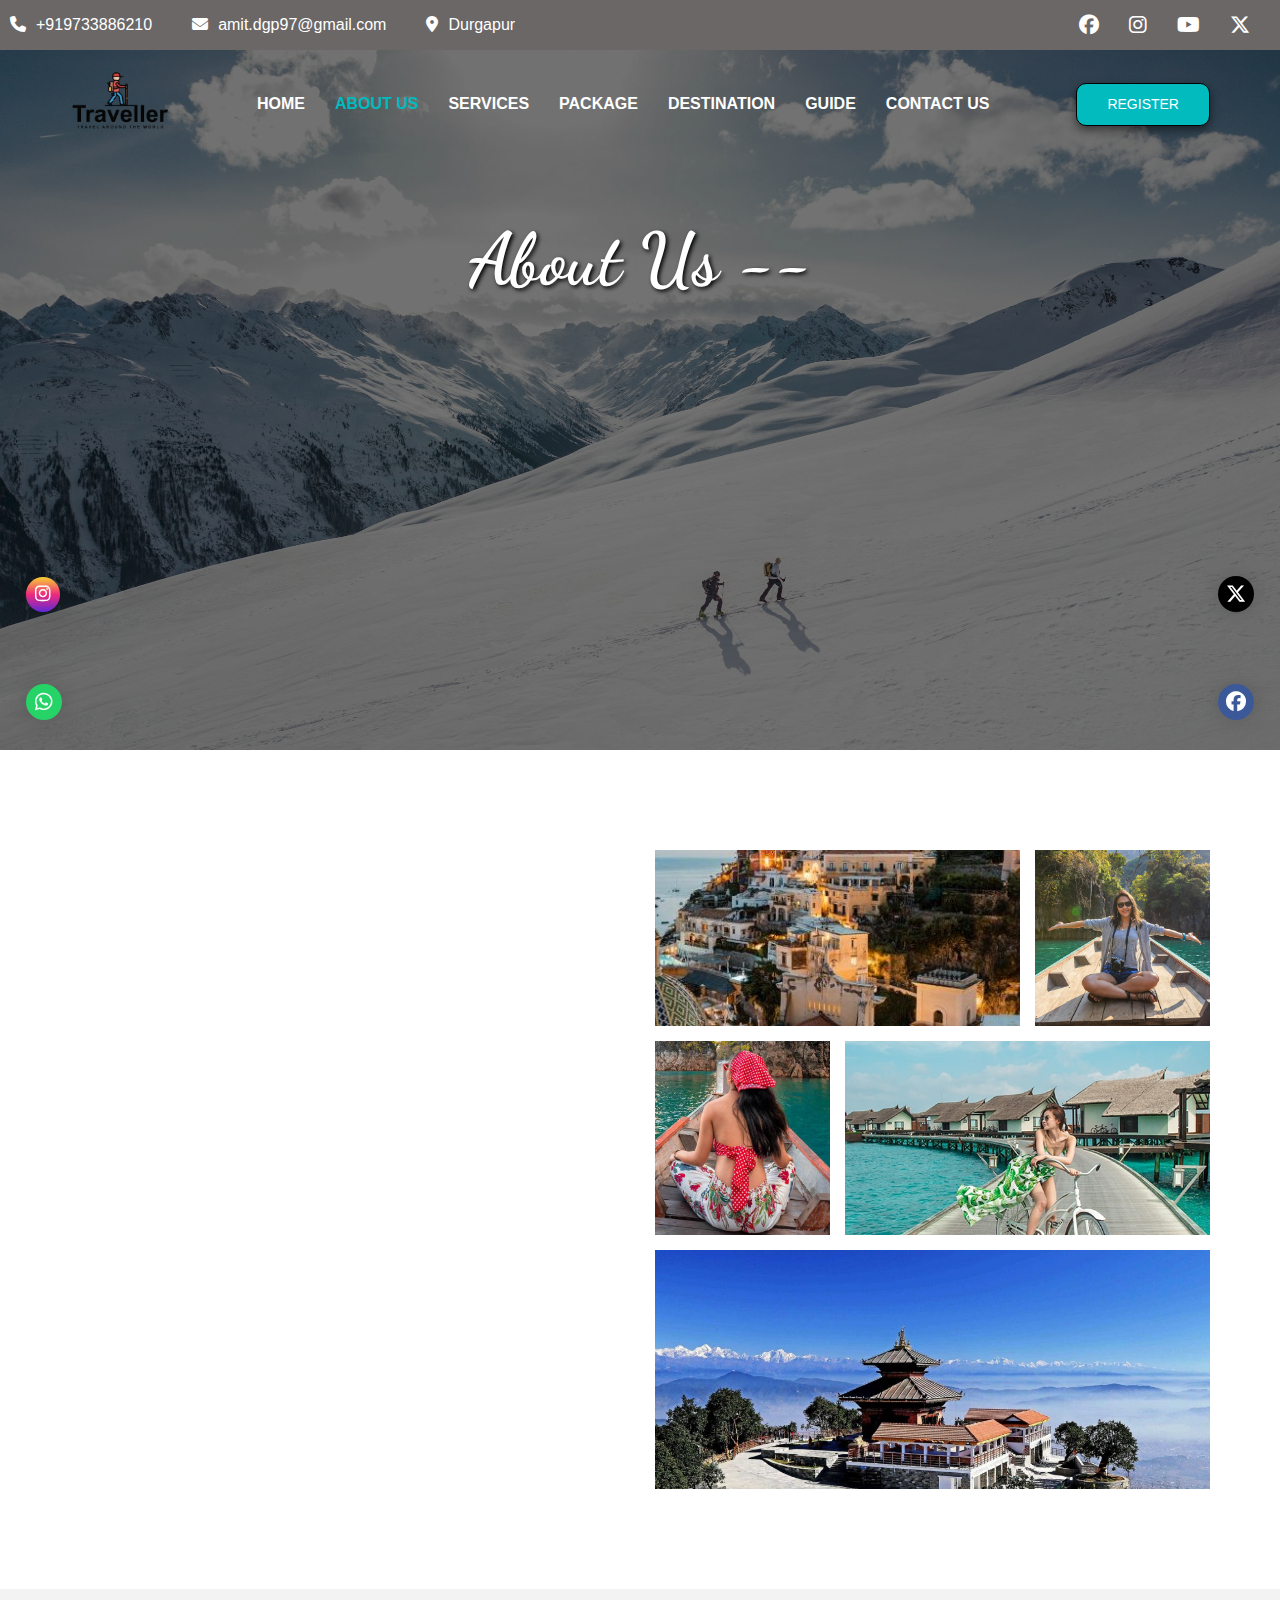
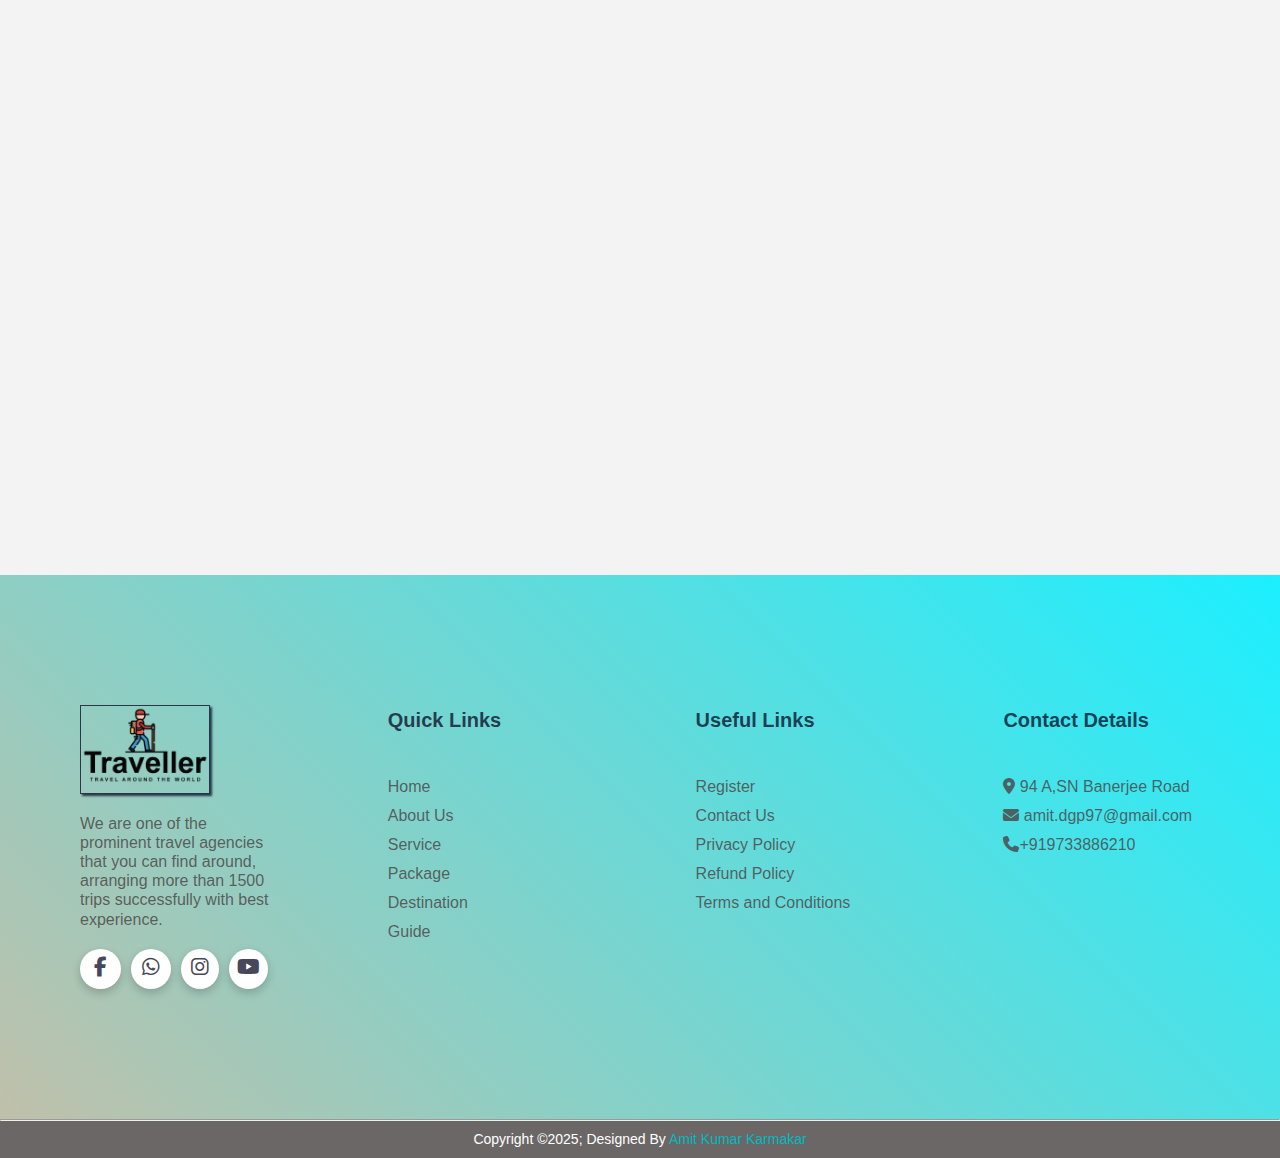
<file: about.html>
<!DOCTYPE html>
<html lang="en">
<head>
    <meta charset="UTF-8">
    <meta name="viewport" content="width=device-width, initial-scale=1.0">
    <title>Document</title>
     <!-- ---Aos css link---- -->
     <link href="https://unpkg.com/aos@2.3.1/dist/aos.css" rel="stylesheet">
       <!-- ------font cdn---- -->
       <link rel="preconnect" href="https://fonts.googleapis.com">
       <link rel="preconnect" href="https://fonts.gstatic.com" crossorigin>
       <link href="https://fonts.googleapis.com/css2?family=Grand+Hotel&family=Lato:ital,wght@0,100;0,300;0,400;0,700;0,900;1,100;1,300;1,400;1,700;1,900&family=Montserrat:ital,wght@0,100..900;1,100..900&family=Nunito:ital,wght@0,200..1000;1,200..1000&family=Poppins:ital,wght@0,100;0,200;0,300;0,400;0,500;0,600;0,700;0,800;0,900;1,100;1,200;1,300;1,400;1,500;1,600;1,700;1,800;1,900&family=Roboto+Slab:wght@100..900&family=Roboto:ital,wght@0,100;0,300;0,400;0,500;0,700;0,900;1,100;1,300;1,400;1,500;1,700;1,900&display=swap" rel="stylesheet">
     <!-- -font awsm  cdn link -->
     <link rel="stylesheet" href="https://cdnjs.cloudflare.com/ajax/libs/font-awesome/6.7.2/css/all.min.css"
     integrity="sha512-Evv84Mr4kqVGRNSgIGL/F/aIDqQb7xQ2vcrdIwxfjThSH8CSR7PBEakCr51Ck+w+/U6swU2Im1vVX0SVk9ABhg=="
     crossorigin="anonymous" referrerpolicy="no-referrer" />
 <!-- css link -->
 <link rel="stylesheet" href="./css/about.css">
</head>
<body>
<!-- ----top header--------------------------------------- -->
<div class="top-header">
    <div class="top-header-child">
        <ul class="top-header-contact">
            <li><a href="tel:+919733886210"><i class="fa-solid fa-phone"></i>+919733886210</a></li>
            <li><a href="mailto:"><i class="fa-solid fa-envelope"></i>amit.dgp97@gmail.com</a></li>
            <li><a href="./about.html"><i class="fa-solid fa-location-dot"></i>Durgapur</a></li>
        </ul>
        <ul class="top-header-icons">
            <li><a href="https://www.facebook.com/"><i class="fa-brands fa-facebook"></i></a></li>
            <li><a href="https://www.instagram.com/accounts/login/?hl=en"><i class="fa-brands fa-instagram"></i></a>
            </li>
            <li><a href="https://www.youtube.com/"><i class="fa-brands fa-youtube"></i></a></li>
            <li><a href="https://x.com/i/flow/login"><i class="fa-brands fa-x-twitter"></i></a></li>
        </ul>
    </div>
</div>
<!-- -----top header ends---- -->
<!-- header section-------->
<header class="header-section">
    <div class="container">
        <nav class="nav-bar">
            <a href="index.html" class="logo"><img src="./image/logo nav final.png" alt="logo-image"></a>
            <ul class="nav-items">
                <li><a href="./index.html">Home</a></li>
                <li><a href="./about.html" id="nav-about">About Us</a></li>
                <li><a href="./service.html">Services</a></li>
                <li><a href="./package.html">Package</a></li>
                <li><a href="./index.html">Destination</a></li>
                <li><a href="./guide.html">Guide</a></li>
                <li><a href="./register.html">Contact Us</a></li>
            </ul>
            <div class="nav-button">
                <a href="./register.html" class="btn">Register</a>
            </div>
            <a href="#" id="openbtn"><i class="fa-solid fa-bars"></i></a>
        </nav>
    </div>
</header>
<!-- header section ends- -->
<main>
<!-- -----banner section----------- -->
    <section class="banner-section">
        <div class="container">
            <div class="banner-section-child">
                <h1>About Us --</h1>
            </div>
        </div>
    </section>
<!-- -----banner section ends------ -->
 <!-- ----about section---------- -->
  <section class="about-section com-gap">
    <div class="container">
        <div class="about-section-child">
            <div class="left">
                <div data-aos="fade-up"
     data-aos-duration="2000">
                <h2>About Us --</h2>
                <h3>We Provide Best Tour <span class="colour"> Packages In Your Budget</span></h3>
                <p>We turn travel dreams into reality. With a passion for exploration and years of expertise, we specialize in curating unforgettable travel experiences. Whether you're seeking adventure, relaxation, or cultural immersion, we have the perfect itinerary for you.
                Our team of dedicated travel experts ensures seamless planning, from flights and accommodations to guided tours and unique local experiences. We partner with trusted service providers to guarantee quality and comfort at every step of your journey.</p>
                <hr>
                <ul class="about-left">
                    <li>Customized Packages: Tailored travel experiences that match your preferences.</li>
                    <li>Expert Guidance: Knowledgeable travel consultants to assist you.</li>
                    <li>Best Deals: Competitive pricing without compromising quality.</li>
                    <li>24/7 Support: We’re here for you throughout your journey.</li>
                </ul>
                <a href="./register.html" class="btn">Book Now</a>
            </div>
            </div>
            <div class="right">
                <div class="right-child">
                <figure class="item-one"><img src="./image/about about 1.jpg" alt="about1"></figure>
                <figure class="item-two"><img src="./image/about about 2.jpg" alt="abt2"></figure>
                <figure class="item-three"><img src="./image/about about 3.jpg" alt="abt3"></figure>
                <figure class="item-four"><img src="./image/grid6.jpg" alt="abt4"></figure>
                <figure class="item-five"><img src="./image/about about 4.jpeg" alt="abt5"></figure>
            </div>
            </div>
        </div>
    </div>
  </section>
 <!-- ----about section ends------- -->
 
  <!-- ---card section------------ -->
   <section class="card-section com-gap">
    <div class="container">
        <div data-aos="fade-up"
     data-aos-duration="2000">
        <div class="card-header">
            <h2>Why Choose Us ?</h2>
        <div class="card-section-child">
            <div class="card-one">
                <a href="./register.html"><i class="fa-solid fa-wallet"></i></a>
                <div class="card-one-text">
                <h3 class="heading-4">Competitive Pricing</h3>
                <p>We believe that travel should be affordable, seamless, and unforgettable. Our mission is to provide exceptional travel experiences at the most competitive prices, ensuring you get the best value for your journey.</p>
            </div>
        </div>
            <div class="card-one">
                <a href="./register.html"><i class="fa-solid fa-medal"></i></a>
                <div class="card-one-text">
                <h3 class="heading-4">Best Service</h3>
                <p>We are committed to providing exceptional travel experiences with top-notch services that ensure comfort, convenience, and unforgettable memories. Whether you're planning a relaxing getaway, a thrilling adventure, or a business trip, we handle every detail with expertise and care.</p>
            </div>
        </div>
            <div class="card-one">
                <a href="./register.html"><i class="fa-solid fa-globe"></i></a>
                <div class="card-one-text">
                <h3 class="heading-4">Worldwide Coverage</h3>
                <p>We offer worldwide travel services, making your dream destinations a reality. Whether you're planning a tropical getaway, a cultural expedition, or a luxury vacation, our global reach ensures seamless and unforgettable experiences.</p>
            </div>
        </div>
        </div>
    </div>
        </div>
    </div>
   </section>
  <!-- ---card section ends--------- -->
   <!-- -links section--------------------------------- -->
  <section class="links-section">
    <div class="container">
        <div id="twitter">
            <a href="https://x.com/i/flow/login" target="_blank" id="toggle1" class="twi"><i
                    class="fa-brands fa-x-twitter"></i></a>
        </div>
        <div id="whatsapp">
            <a href="https://web.whatsapp.com/" target="_blank" id="toggle1" class="wtsap"><i
                    class="fa-brands fa-whatsapp"></i></a>
        </div>
        <div id="facebook">
            <a href="https://www.facebook.com/" target="_blank" id="toogle1" class="fac"><i
                    class="fa-brands fa-facebook"></i></a>
        </div>
        <div id="instagram">
            <a href="https://www.instagram.com/accounts/login/?hl=en" target="_blank" id="toggle1"
                class="ins"><i class="fa-brands fa-instagram"></i></a>
        </div>
    </div>
  </section>
 <!-- -links section ends------------------------------ -->
</main>

 <!----------------------- footer section -------------------------->
 <footer class="footer-section">
    <div class="container">
        <div class="footer-child">
            <div class="footer-one footer-two">
                <a href="./index.html" class="logo-one"><img src="./image/logo nav final.png" alt="logo"></a>
                <p>We are one of the prominent travel agencies that you can find around, arranging more than 1500
                    trips successfully with best experience.</p>
                <ul class="social-links">
                    <li><a href="https://www.facebook.com/" class="facebook"><i class="fa-brands fa-facebook-f"></i></a></li>
                    <li><a href="https://web.whatsapp.com/" class="whatsapp"><i class="fa-brands fa-whatsapp"></i></a></li>
                    <li><a href="https://www.instagram.com/" class="insta"><i class="fa-brands fa-instagram"></i></a></li>
                    <li><a href="https://www.youtube.com/" class="youtube"><i class="fa-brands fa-youtube"></i></a></li>
                </ul>
            </div>
            <div class="footer-one footer-two">
                <div class="footer-one-para">Quick Links</div>
                <ul class="footer-links-one">
                    <li><a href="./index.html">Home</a></li>
                    <li><a href="./about.html">About Us</a></li>
                    <li><a href="./service.html">Service</a></li>
                    <li><a href="./package.html">Package</a></li>
                    <li><a href="./index.html">Destination</a></li>
                    <li><a href="./guide.html">Guide</a></li>
                </ul>
            </div>
            <div class="footer-one footer-three">
                <div class="footer-one-para">Useful Links</div>
                <ul class="footer-links-one">
                    <li><a href="./register.html">Register</a></li>
                    <li><a href="./index.html">Contact Us</a></li>
                    <li><a href="./index.html">Privacy Policy</a></li>
                    <li><a href="./index.html">Refund Policy</a></li>
                    <li><a href="./index.html">Terms and Conditions</a></li>
                </ul>
            </div>

            <div class="footer-one footer-three">
                <div class="footer-one-para">Contact Details</div>
                <ul class="footer-links-one">
                    <li><a href="./index.html"><i class="fa-solid fa-location-dot"></i> 94 A,SN Banerjee Road</a></li>
                    <li><a href="mailto:"><i class="fa-solid fa-envelope"></i> amit.dgp97@gmail.com</a></li>
                    <li><a href="tel:+919733886210"><i class="fa-solid fa-phone"></i>+919733886210</a></li>
                </ul>
            </div>
        </div>
    </div>
</footer>
<!-- -------------footer section--------------------------->
 <hr>
 <!--------------------bottom-footer ------>
 <div class="bottom-footer">
     <p>Copyright &copy;2025; Designed By <Span class="colour"> Amit Kumar Karmakar</Span></p>
 </div>
 <!--------------------bottom-footer ends-->






  <!-- ----js link------ -->
  <script src="./js/about.js"></script>
 <!-- aos js link -->
 <script src="https://unpkg.com/aos@2.3.1/dist/aos.js"></script>
 <!-- install Aos  -->
 <script>
    AOS.init();
  </script>

</body>
</html>
</file>
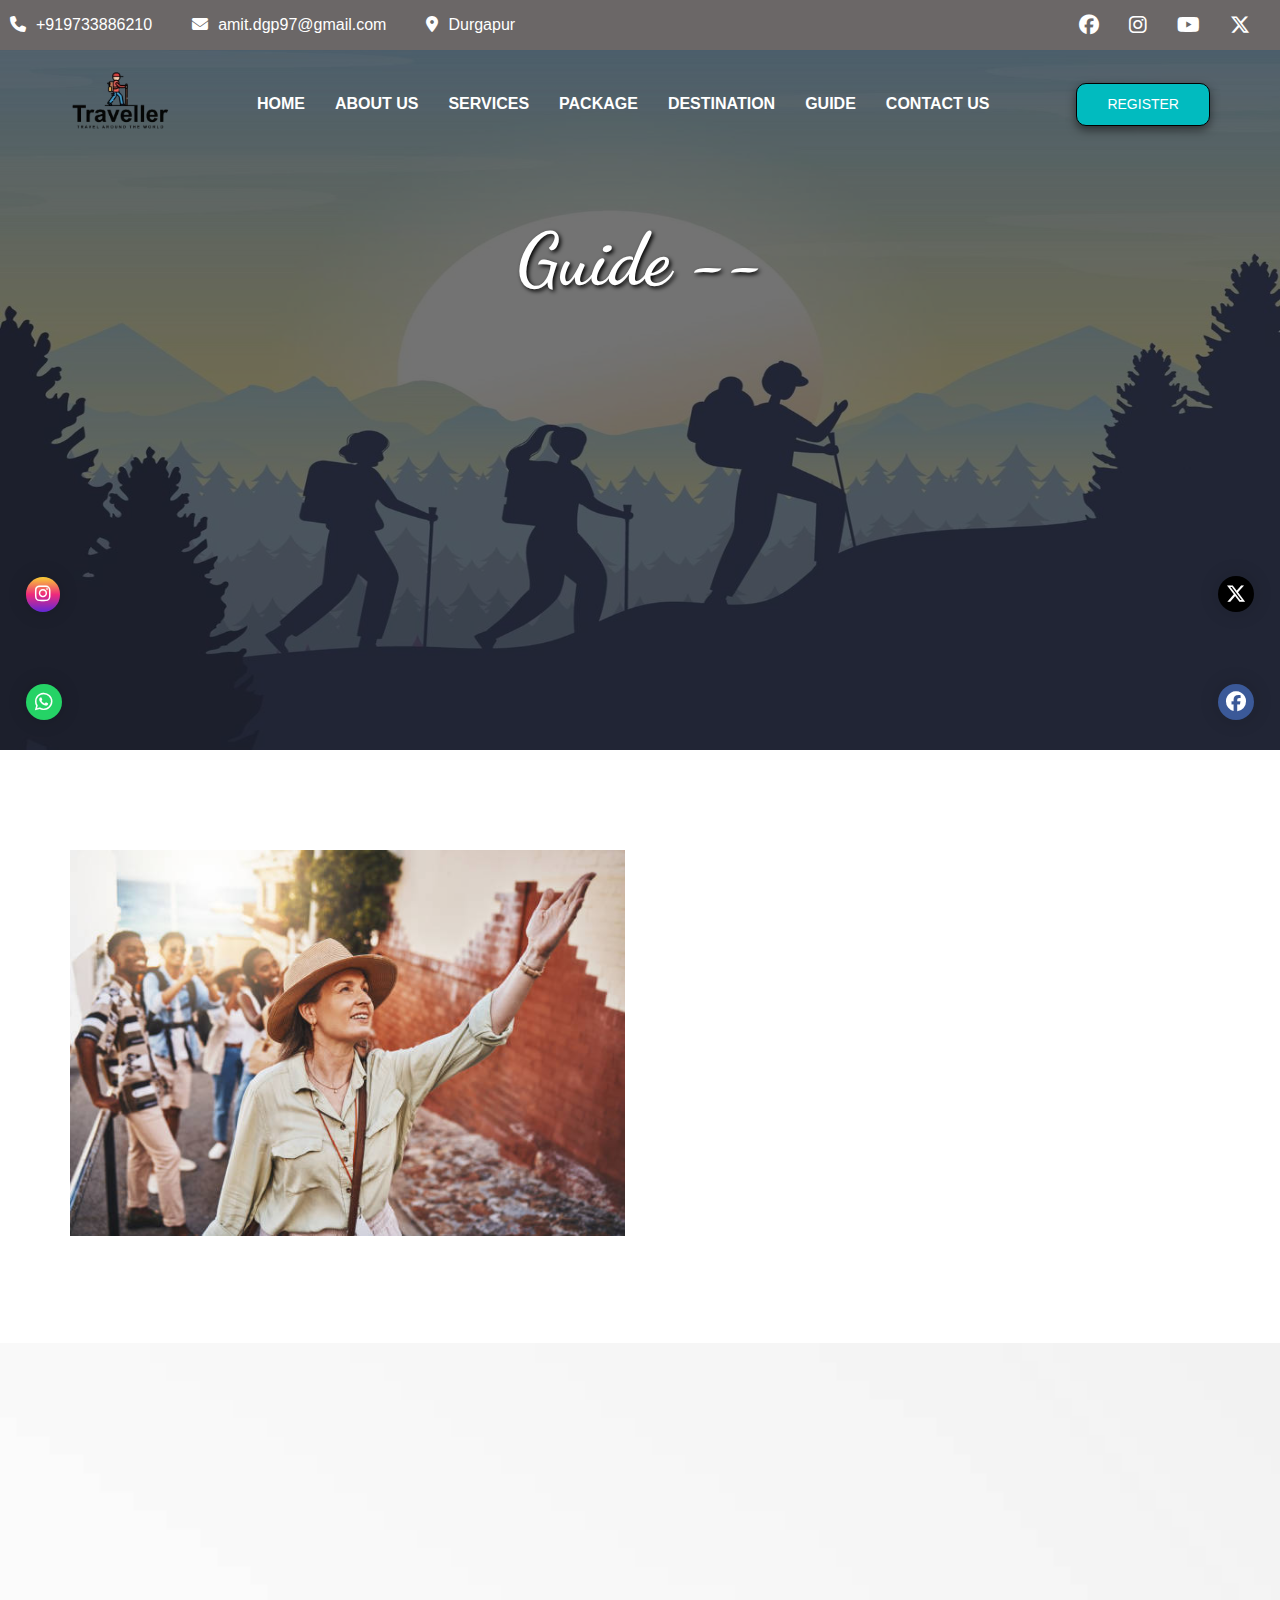
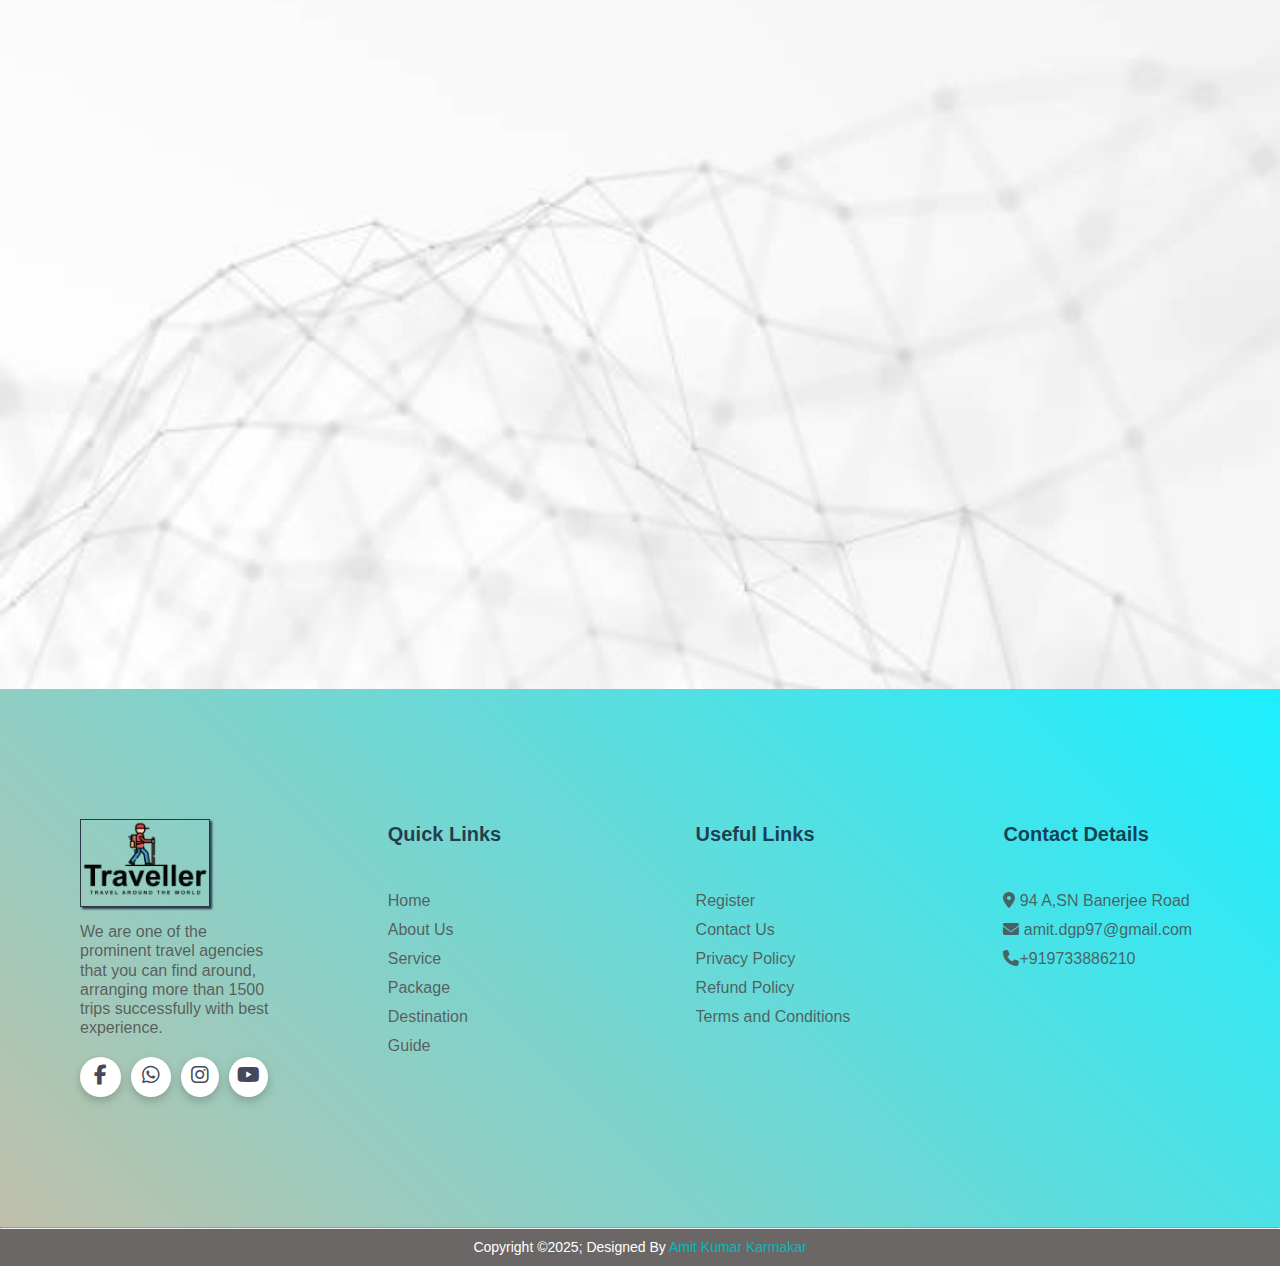
<file: guide.html>
<!DOCTYPE html>
<html lang="en">
<head>
    <meta charset="UTF-8">
    <meta name="viewport" content="width=device-width, initial-scale=1.0">
    <title>Document</title>
    <!-- ---Aos css link---- -->
    <link href="https://unpkg.com/aos@2.3.1/dist/aos.css" rel="stylesheet">
    <!-- ------font cdn---- -->
    <link rel="preconnect" href="https://fonts.googleapis.com">
    <link rel="preconnect" href="https://fonts.gstatic.com" crossorigin>
    <link href="https://fonts.googleapis.com/css2?family=Grand+Hotel&family=Lato:ital,wght@0,100;0,300;0,400;0,700;0,900;1,100;1,300;1,400;1,700;1,900&family=Montserrat:ital,wght@0,100..900;1,100..900&family=Nunito:ital,wght@0,200..1000;1,200..1000&family=Poppins:ital,wght@0,100;0,200;0,300;0,400;0,500;0,600;0,700;0,800;0,900;1,100;1,200;1,300;1,400;1,500;1,600;1,700;1,800;1,900&family=Roboto+Slab:wght@100..900&family=Roboto:ital,wght@0,100;0,300;0,400;0,500;0,700;0,900;1,100;1,300;1,400;1,500;1,700;1,900&display=swap" rel="stylesheet">
    <!-- -font awsm  cdn link -->
    <link rel="stylesheet" href="https://cdnjs.cloudflare.com/ajax/libs/font-awesome/6.7.2/css/all.min.css"
     integrity="sha512-Evv84Mr4kqVGRNSgIGL/F/aIDqQb7xQ2vcrdIwxfjThSH8CSR7PBEakCr51Ck+w+/U6swU2Im1vVX0SVk9ABhg=="
     crossorigin="anonymous" referrerpolicy="no-referrer" />
    <!-- ---css link------- -->
     <link rel="stylesheet" href="./css/guide.css">
</head>
<body>
 <!-- ----top header--------------------------------------- -->
<div class="top-header">
    <div class="top-header-child">
        <ul class="top-header-contact">
            <li><a href="tel:+919733886210"><i class="fa-solid fa-phone"></i>+919733886210</a></li>
            <li><a href="mailto:"><i class="fa-solid fa-envelope"></i>amit.dgp97@gmail.com</a></li>
            <li><a href="index.html"><i class="fa-solid fa-location-dot"></i>Durgapur</a></li>
        </ul>
        <ul class="top-header-icons">
            <li><a href="https://www.facebook.com/"><i class="fa-brands fa-facebook"></i></a></li>
            <li><a href="https://www.instagram.com/accounts/login/?hl=en"><i class="fa-brands fa-instagram"></i></a>
            </li>
            <li><a href="https://www.youtube.com/"><i class="fa-brands fa-youtube"></i></a></li>
            <li><a href="https://x.com/i/flow/login"><i class="fa-brands fa-x-twitter"></i></a></li>
        </ul>
    </div>
</div>
<!-- -----top header ends---- -->
<!-- header section-------->
<header class="header-section">
    <div class="container">
        <nav class="nav-bar">
            <a href="./index.html" class="logo"><img src="./image/logo nav final.png" alt="logo-image"></a>
            <ul class="nav-items">
                <li><a href="./index.html">Home</a></li>
                <li><a href="./about.html">About Us</a></li>
                <li><a href="./service.html">Services</a></li>
                <li><a href="./package.html">Package</a></li>
                <li><a href="./index.html">Destination</a></li>
                <li><a href="./guide.html" id="nav-guide">Guide</a></li>
                <li><a href="./register.html">Contact Us</a></li>
            </ul>
            <div class="nav-button">
                <a href="./register.html" class="btn">Register</a>
            </div>
            <a href="#" id="openbtn"><i class="fa-solid fa-bars"></i></a>
        </nav>
    </div>
</header>
<!-- header section ends- --> 
<main>
<!-- -----banner section----------- -->
<section class="banner-section">
   <div class="container">
    <div class="banner-section-child">
     <h1>Guide --</h1>
     </div>
      </div>
        </section>
<!-- -----banner section ends------ -->
 <!-- -----guide section----------- -->
 <section class="guide-section com-gap">
    <div class="container">
        <div class="row">
            <div class="guide-left">
                <div class="guide-left-image">
                    <figure>
                        <img src="./image/guide1.jpg" alt="guide1">
                    </figure>
                </div>
            </div>
            <div class="guide-right">
                <div data-aos="fade-up" data-aos-duration="2000">
                <h2>About Tour Guide --</h2>
                <p><span class="colour">A tour guide </span>is a person who provides assistance, information, and insights to travelers about a particular location, its history, culture, landmarks, and attractions. They help enhance the travel experience by sharing interesting facts, answering questions, and ensuring smooth navigation during a tour.</p>
                <div class="guide-text">Responsibilities of a Tour Guide</div>
                <ul class="guide-items">
                    <li>Providing historical and cultural information about a place.</li>
                    <li>Answering questions and engaging travelers.</li>
                    <li>Ensuring the safety and comfort of tourists.</li>
                    <li>Managing logistics and time schedules.</li>
                    <li>Offering recommendations for dining, shopping, and local experiences.</li>
                  </ul>
            </div>
        </div>
        </div>
    </div>
</section>
<!-- -----guide section ends------ -->
 <!-- -links section--------------------------------- -->
 <section class="links-section">
    <div class="container">
        <div id="twitter">
            <a href="https://x.com/i/flow/login" target="_blank" id="toggle1" class="twi"><i
                    class="fa-brands fa-x-twitter"></i></a>
        </div>
        <div id="whatsapp">
            <a href="https://web.whatsapp.com/" target="_blank" id="toggle1" class="wtsap"><i
                    class="fa-brands fa-whatsapp"></i></a>
        </div>
        <div id="facebook">
            <a href="https://www.facebook.com/" target="_blank" id="toogle1" class="fac"><i
                    class="fa-brands fa-facebook"></i></a>
        </div>
        <div id="instagram">
            <a href="https://www.instagram.com/accounts/login/?hl=en" target="_blank" id="toggle1"
                class="ins"><i class="fa-brands fa-instagram"></i></a>
        </div>
    </div>
  </section>
 <!-- -links section ends------------------------------ -->
 <!-- -----guide card section------------------ -->
 <section class="card-section com-gap">
    <div class="container">
        <div class="card-header">
            <div data-aos="fade-up" data-aos-duration="2000">
            <div class="card-header-text">
                <h2> Travel Guides --</h2>
                <h3>Meet <span class="colour">Our Guides</span></h3>
                <p>A tour and travel guide provides essential information for travelers to ensure a smooth, enjoyable, and memorable journey.</p>
            </div>
            <div class="card-section-child">
                <div class="card-one">
                    <div class="card-one-image">
                    <figure>
                        <img src="./image/team-4.jpg" alt="team-4">
                    </figure>
                   </div>
                    <ul class="social-icons">
                        <li><a href="https://www.facebook.com/"><i class="fa-brands fa-facebook"></i></a></li>
                        <li><a href="https://www.instagram.com/accounts/login/?hl=en"><i
                                    class="fa-brands fa-instagram"></i></a></li>
                        <li><a href="https://x.com/i/flow/login"><i class="fa-brands fa-x-twitter"></i></a></li>
                        <li><a href="https://web.whatsapp.com/"><i class="fa-brands fa-whatsapp"></i></a></li>
                    </ul>
                    <div class="card-text">
                        <h4>Priya Rajini</h4>
                        <h5>- Cruise Ship Guide -</h5>
                        <p>Manages shore excursions and provides insights about port destinations. </p>
                    </div>
                </div>
                <div class="card-one">
                    <div class="card-one-image">
                    <figure>
                        <img src="./image/team-5.jpg" alt="team-5">
                    </figure>
                    </div>
                    <ul class="social-icons">
                        <li><a href="https://www.facebook.com/"><i class="fa-brands fa-facebook"></i></a></li>
                        <li><a href="https://www.instagram.com/accounts/login/?hl=en"><i
                                    class="fa-brands fa-instagram"></i></a></li>
                        <li><a href="https://x.com/i/flow/login"><i class="fa-brands fa-x-twitter"></i></a></li>
                        <li><a href="https://web.whatsapp.com/"><i class="fa-brands fa-whatsapp"></i></a></li>
                    </ul>
                    <div class="card-text">
                        <h4>Priyadarshini</h4>
                        <h5>- Nature & Wildlife Guide -</h5>
                        <p>Leads eco-tours, nature trails, and wildlife safaris etc.</p>
                    </div>
                </div>
                <div class="card-one">
                    <div class="card-one-image">
                    <figure>
                        <img src="./image/team-6.jpg" alt="team-6">
                    </figure>
                 </div>
                    <ul class="social-icons">
                        <li><a href="https://www.facebook.com/"><i class="fa-brands fa-facebook"></i></a></li>
                        <li><a href="https://www.instagram.com/accounts/login/?hl=en"><i
                                    class="fa-brands fa-instagram"></i></a></li>
                        <li><a href="https://x.com/i/flow/login"><i class="fa-brands fa-x-twitter"></i></a></li>
                        <li><a href="https://web.whatsapp.com/"><i class="fa-brands fa-whatsapp"></i></a></li>
                    </ul>
                    <div class="card-text">
                        <h4>Ankita roy</h4>
                        <h5>- Virtual Tour Guide -</h5>
                        <p>Provides online guided tours using digital platforms like YouTube. </p>
                    </div>
                </div>
            </div>
        </div>
        </div>
    </div>
</section>
</main>

<!----------------------- footer section -------------------------->
<footer class="footer-section">
    <div class="container">
        <div class="footer-child">
            <div class="footer-one footer-two">
                <a href="./index.html" class="logo-one"><img src="./image/logo nav final.png" alt="logo"></a>
                <p>We are one of the prominent travel agencies that you can find around, arranging more than 1500
                    trips successfully with best experience.</p>
                <ul class="social-links">
                    <li><a href="https://www.facebook.com/" class="facebook"><i class="fa-brands fa-facebook-f"></i></a></li>
                    <li><a href="https://web.whatsapp.com/" class="whatsapp"><i class="fa-brands fa-whatsapp"></i></a></li>
                    <li><a href="https://www.instagram.com/" class="insta"><i class="fa-brands fa-instagram"></i></a></li>
                    <li><a href="https://www.youtube.com/" class="youtube"><i class="fa-brands fa-youtube"></i></a></li>
                </ul>
            </div>
            <div class="footer-one footer-two">
                <div class="footer-one-para">Quick Links</div>
                <ul class="footer-links-one">
                    <li><a href="./index.html">Home</a></li>
                    <li><a href="./about.html">About Us</a></li>
                    <li><a href="./service.html">Service</a></li>
                    <li><a href="./package.html">Package</a></li>
                    <li><a href="./index.html">Destination</a></li>
                    <li><a href="./guide.html">Guide</a></li>
                </ul>
            </div>
            <div class="footer-one footer-three">
                <div class="footer-one-para">Useful Links</div>
                <ul class="footer-links-one">
                    <li><a href="./register.html">Register</a></li>
                    <li><a href="./index.html">Contact Us</a></li>
                    <li><a href="./index.html">Privacy Policy</a></li>
                    <li><a href="/index.html">Refund Policy</a></li>
                    <li><a href="/index.html">Terms and Conditions</a></li>
                </ul>
            </div>

            <div class="footer-one footer-three">
                <div class="footer-one-para">Contact Details</div>
                <ul class="footer-links-one">
                    <li><a href="./index.html"><i class="fa-solid fa-location-dot"></i> 94 A,SN Banerjee Road</a></li>
                    <li><a href="mailto:"><i class="fa-solid fa-envelope"></i> amit.dgp97@gmail.com</a></li>
                    <li><a href="tel:+919733886210"><i class="fa-solid fa-phone"></i>+919733886210</a></li>
                </ul>
            </div>
        </div>
    </div>
</footer>
<!-- -------------footer section--------------------------->
 <hr>
 <!--------------------bottom-footer ------>
 <div class="bottom-footer">
    <p>Copyright &copy;2025; Designed By <Span class="colour"> Amit Kumar Karmakar</Span></p>
 </div>
 <!--------------------bottom-footer ends-->




<!-- ----js link------ -->
<script src="./js/guide.js"></script>
  <!-- aos js link -->
  <script src="https://unpkg.com/aos@2.3.1/dist/aos.js"></script>
  <!-- install Aos  -->
  <script>
     AOS.init();
   </script>

</body>
</html>
</file>
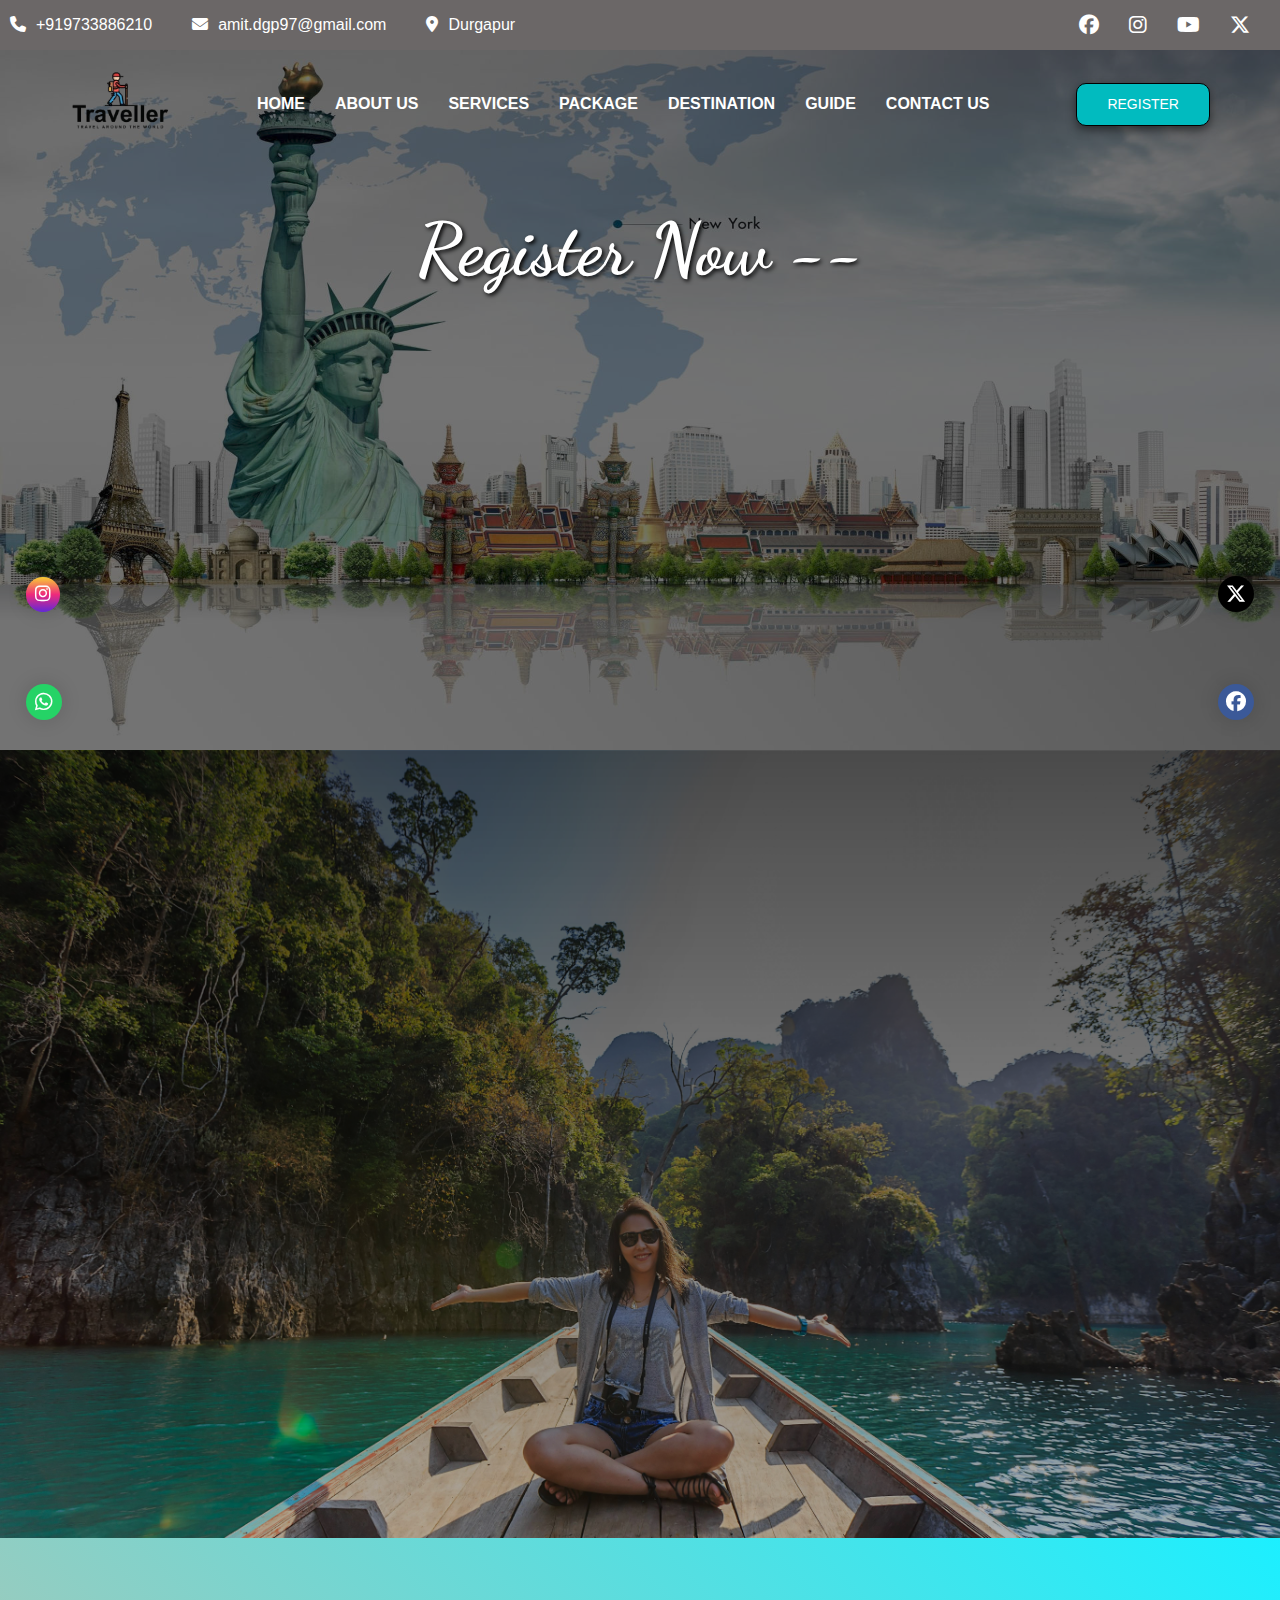
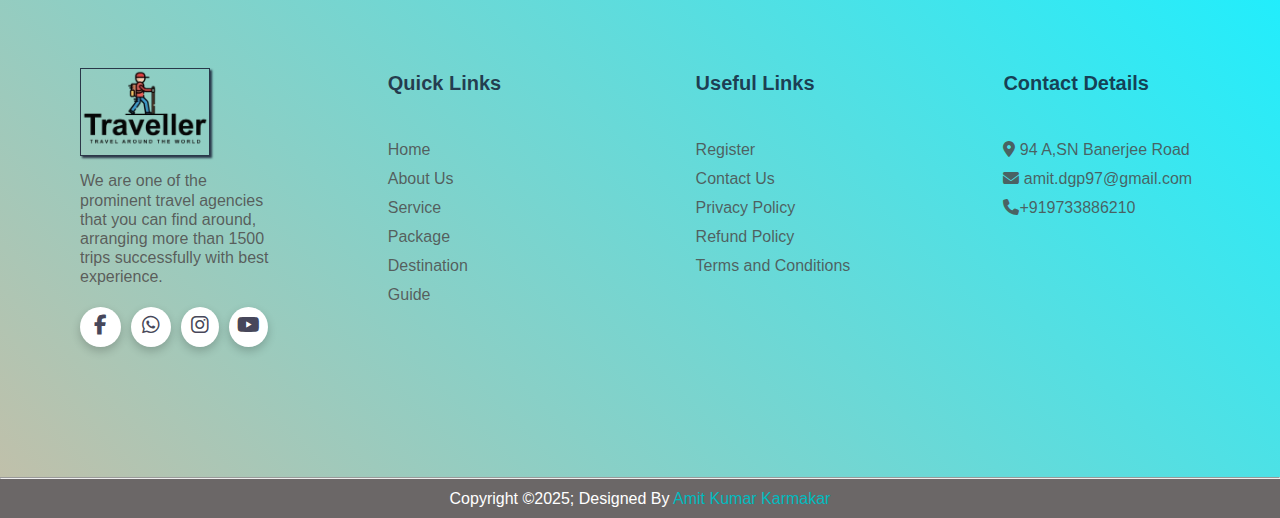
<file: register.html>
<!DOCTYPE html>
<html lang="en">
<head>
    <meta charset="UTF-8">
    <meta name="viewport" content="width=device-width, initial-scale=1.0">
    <title>Document</title>
    <!-- ---Aos css link---- -->
    <link href="https://unpkg.com/aos@2.3.1/dist/aos.css" rel="stylesheet">
    <!-- ------font cdn---- -->
    <link rel="preconnect" href="https://fonts.googleapis.com">
    <link rel="preconnect" href="https://fonts.gstatic.com" crossorigin>
    <link href="https://fonts.googleapis.com/css2?family=Grand+Hotel&family=Lato:ital,wght@0,100;0,300;0,400;0,700;0,900;1,100;1,300;1,400;1,700;1,900&family=Montserrat:ital,wght@0,100..900;1,100..900&family=Nunito:ital,wght@0,200..1000;1,200..1000&family=Poppins:ital,wght@0,100;0,200;0,300;0,400;0,500;0,600;0,700;0,800;0,900;1,100;1,200;1,300;1,400;1,500;1,600;1,700;1,800;1,900&family=Roboto+Slab:wght@100..900&family=Roboto:ital,wght@0,100;0,300;0,400;0,500;0,700;0,900;1,100;1,300;1,400;1,500;1,700;1,900&display=swap" rel="stylesheet">
    <!-- -font awsm  cdn link -->
    <link rel="stylesheet" href="https://cdnjs.cloudflare.com/ajax/libs/font-awesome/6.7.2/css/all.min.css"
        integrity="sha512-Evv84Mr4kqVGRNSgIGL/F/aIDqQb7xQ2vcrdIwxfjThSH8CSR7PBEakCr51Ck+w+/U6swU2Im1vVX0SVk9ABhg=="
        crossorigin="anonymous" referrerpolicy="no-referrer" />
    <!-- ----link css-- -->
    <link rel="stylesheet" href="./css/register.css">
</head>
<body>



<!-- ----top header--------------------------------------- -->
<div class="top-header">
    <div class="top-header-child">
        <ul class="top-header-contact">
            <li><a href="tel:+919733886210"><i class="fa-solid fa-phone"></i>+919733886210</a></li>
            <li><a href="mailto:"><i class="fa-solid fa-envelope"></i>amit.dgp97@gmail.com</a></li>
            <li><a href="durgapur"><i class="fa-solid fa-location-dot"></i>Durgapur</a></li>
        </ul>
        <ul class="top-header-icons">
            <li><a href="https://www.facebook.com/"><i class="fa-brands fa-facebook"></i></a></li>
            <li><a href="https://www.instagram.com/accounts/login/?hl=en"><i class="fa-brands fa-instagram"></i></a>
            </li>
            <li><a href="https://www.youtube.com/"><i class="fa-brands fa-youtube"></i></a></li>
            <li><a href="https://x.com/i/flow/login"><i class="fa-brands fa-x-twitter"></i></a></li>
        </ul>
    </div>
</div>
<!-- -----top header ends---- -->
<!-- header section-------->
<header class="header-section">
    <div class="container">
        <nav class="nav-bar">
            <a href="index.html" class="logo"><img src="./image/logo nav final.png" alt="logo-image"></a>
            <ul class="nav-items">
                <li><a href="./index.html">Home</a></li>
                <li><a href="./about.html">About Us</a></li>
                <li><a href="./service.html">Services</a></li>
                <li><a href="./package.html">Package</a></li>
                <li><a href="./index.html">Destination</a></li>
                <li><a href="./guide.html">Guide</a></li>
                <li><a href="#registerid" id="nav-contact">Contact Us</a></li>
            </ul>
            <div class="nav-button">
                <a href="#registerid" class="btn">Register</a>
            </div>
            <a href="#" id="openbtn"><i class="fa-solid fa-bars"></i></a>
        </nav>
    </div>
</header>
<!-- header section ends- -->
<main>
    <!-- -----banner section----------- -->
    <section class="banner-section">
        <div class="container">
            <div class="banner-section-child">
                <h1>Register Now --</h1>
            </div>
        </div>
    </section>
    <!-- -----banner section ends------ --> 
<!-- ---register section ----------->
      <section class="register-section com-gap" id="registerid">
        <div class="container">
            <div class="row">
                <div class="left">
                    <div data-aos="fade-right" data-aos-duration="2000">
                 <div class="offer">Mega Offer</div>
                 <h2> <span class="colour">50% OFF on</span> selected packages!</h2>
                 <h3 class="heading-4">Honeymoon Special: 30% OFF on romantic getaways!</h3>
                 <h4>Family Vacation: Kids Travel Free on select family tours!</h4>
                 <p> Adventure Package: Flat 25% OFF on trekking, safaris, and thrill tours!</p>
                </div>
                </div>
                <div class="right">
                    <div data-aos="fade-up" data-aos-duration="2000">
                <div class="right-text">
                <h6 class="heading-2">Sign Up Now</h2>
                </div>
                <form method="get" action="#" onsubmit="return data(event) && alert('data saved successfully')">
                    <input type="text" name="first-name" placeholder="Your Name" id="n6">
                    <input type="tel" name="Number" placeholder="Your Phone Number" id="n7" pattern="[0-9]{10}" required>
                    <input type="email" name="email" placeholder="Your Email" id="n8">
                    <select name="destination" id="n9">
                        <option value="" disabled selected>Select a Destination</option>
                        <option value="india">India</option>
                        <option value="america">America</option>
                        <option value="kerala">Kerala</option>
                        <option value="Singapore">Singapore</option>
                        <option value="rajasthan">rajasthan</option>
                    </select>
                    <input type="submit" value="Sign Up" id="n10">
                </form>   
            </div>
        </div>
            </div>
        </div>
        </div>
      </section>
<!-- ---register section ends ------>
  <!-- -links section--------------------------------- -->
  <section class="links-section">
    <div class="container">
        <div id="twitter">
            <a href="https://x.com/i/flow/login" target="_blank" id="toggle1" class="twi"><i
                    class="fa-brands fa-x-twitter"></i></a>
        </div>
        <div id="whatsapp">
            <a href="https://web.whatsapp.com/" target="_blank" id="toggle1" class="wtsap"><i
                    class="fa-brands fa-whatsapp"></i></a>
        </div>
        <div id="facebook">
            <a href="https://www.facebook.com/" target="_blank" id="toogle1" class="fac"><i
                    class="fa-brands fa-facebook"></i></a>
        </div>
        <div id="instagram">
            <a href="https://www.instagram.com/accounts/login/?hl=en" target="_blank" id="toggle1"
                class="ins"><i class="fa-brands fa-instagram"></i></a>
        </div>
    </div>
  </section>
 <!-- -links section ends------------------------------ -->
</main>
<!----------------------- footer section -------------------------->
<footer class="footer-section">
    <div class="container">
        <div class="footer-child">
            <div class="footer-one footer-two">
                <a href="./index.html" class="logo-one"><img src="./image/logo nav final.png" alt="logo"></a>
                <p>We are one of the prominent travel agencies that you can find around, arranging more than 1500
                    trips successfully with best experience.</p>
                <ul class="social-links">
                    <li><a href="https://www.facebook.com/" class="facebook"><i
                                class="fa-brands fa-facebook-f"></i></a></li>
                    <li><a href="https://web.whatsapp.com/" class="whatsapp"><i class="fa-brands fa-whatsapp"></i></a></li>
                    <li><a href="https://www.instagram.com/" class="insta"><i class="fa-brands fa-instagram"></i></a></li>
                    <li><a href="https://www.youtube.com/" class="youtube"><i class="fa-brands fa-youtube"></i></a></li>
                </ul>
            </div>
            <div class="footer-one footer-two">
                <div class="footer-one-para">Quick Links</div>
                <ul class="footer-links-one">
                    <li><a href="/index.html">Home</a></li>
                    <li><a href="./about.html">About Us</a></li>
                    <li><a href="./service.html">Service</a></li>
                    <li><a href="./package.html">Package</a></li>
                    <li><a href="./index.html">Destination</a></li>
                    <li><a href="./guide.html">Guide</a></li>
                </ul>
            </div>
            <div class="footer-one footer-three">
                <div class="footer-one-para">Useful Links</div>
                <ul class="footer-links-one">
                    <li><a href="#registerid">Register</a></li>
                    <li><a href="./index.html">Contact Us</a></li>
                    <li><a href="./index.html">Privacy Policy</a></li>
                    <li><a href="./index.html">Refund Policy</a></li>
                    <li><a href="./index.html">Terms and Conditions</a></li>
                </ul>
            </div>

            <div class="footer-one footer-three">
                <div class="footer-one-para">Contact Details</div>
                <ul class="footer-links-one">
                    <li><a href="./index.html"><i class="fa-solid fa-location-dot"></i> 94 A,SN Banerjee Road</a></li>
                    <li><a href="mailto:"><i class="fa-solid fa-envelope"></i> amit.dgp97@gmail.com</a></li>
                    <li><a href="tel:+919733886210"><i class="fa-solid fa-phone"></i>+919733886210</a></li>
                </ul>
            </div>
        </div>
    </div>
</footer>
<!-- -------------footer section--------------------------->
 <hr>
 <!--------------------bottom-footer ------>
 <div class="bottom-footer">
     <p>Copyright &copy;2025; Designed By <Span class="colour"> Amit Kumar Karmakar</Span></p>
 </div>
 <!--------------------bottom-footer ends-->


<!-- ----js link------ -->
<script src="./js/register.js"></script>
  <!-- aos js link -->
  <script src="https://unpkg.com/aos@2.3.1/dist/aos.js"></script>
  <!-- install Aos  -->
  <script>
     AOS.init();
   </script>
</body>
</html>
</file>
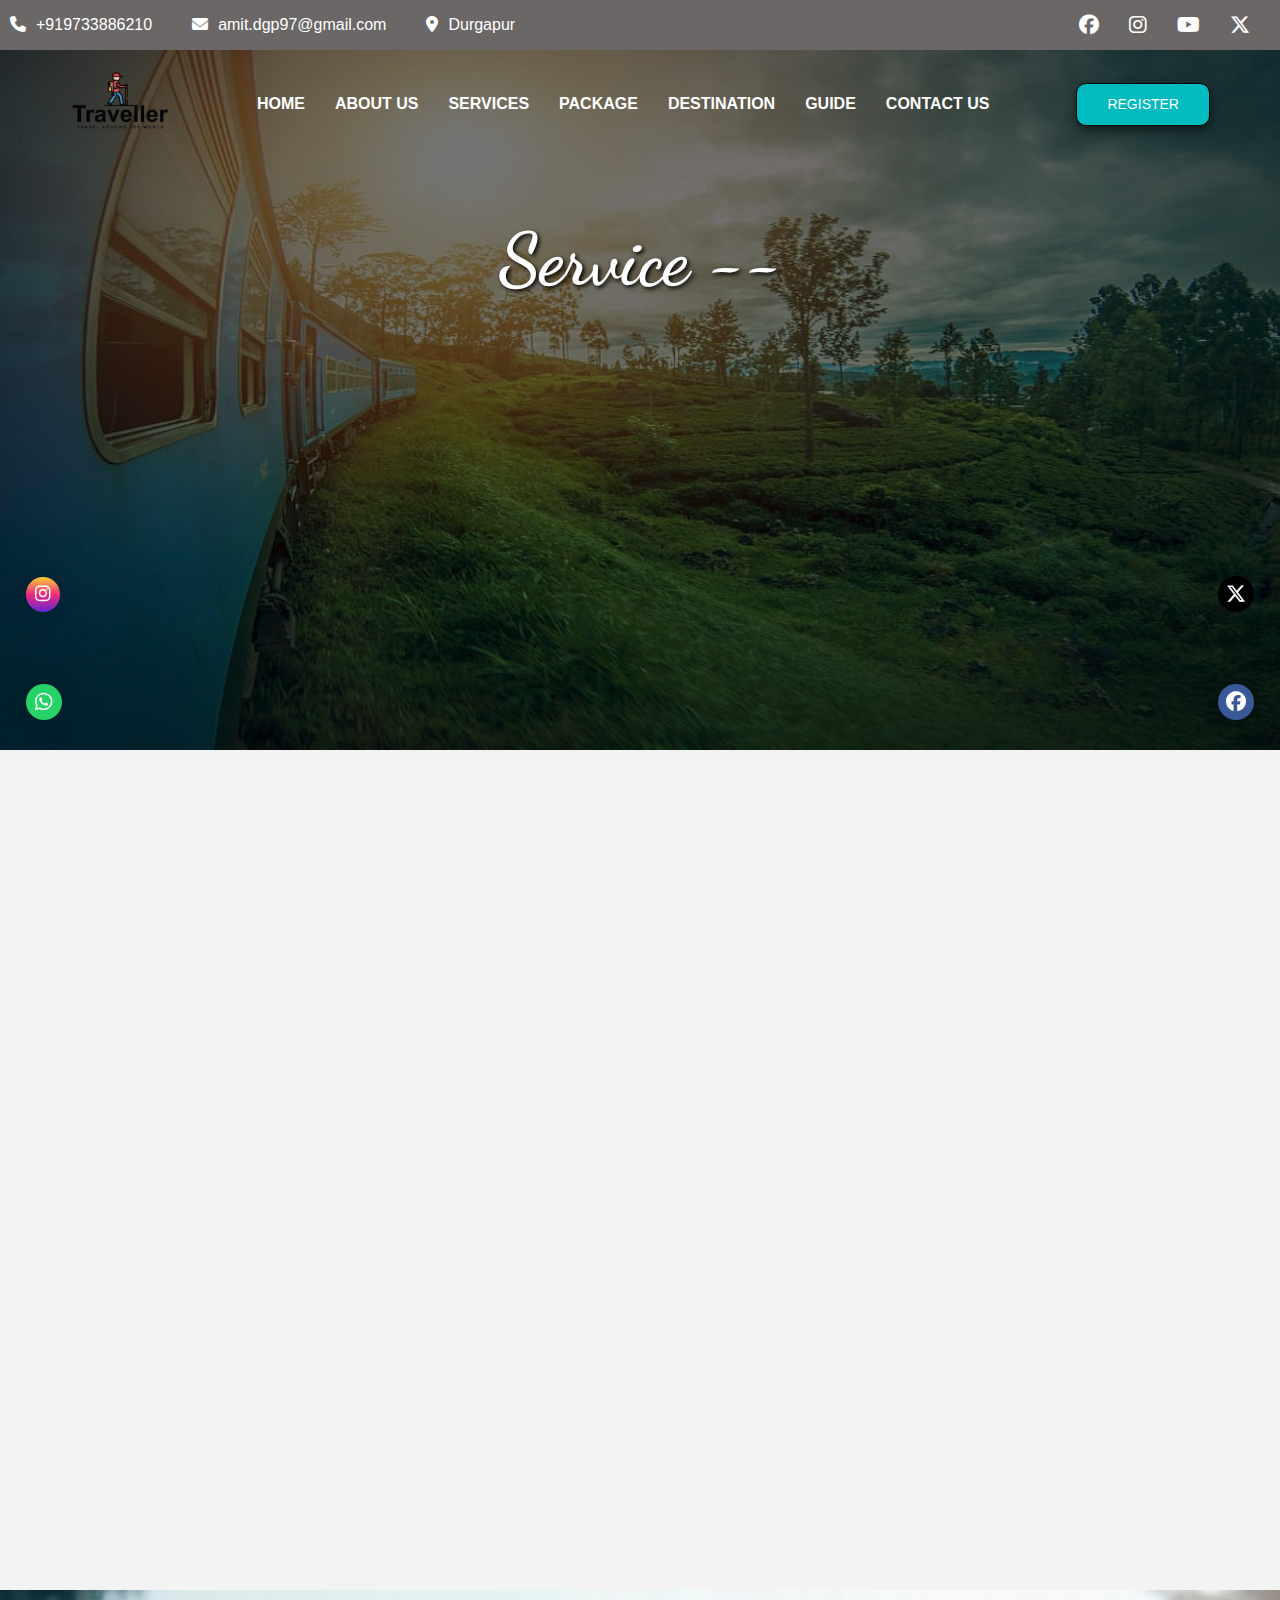
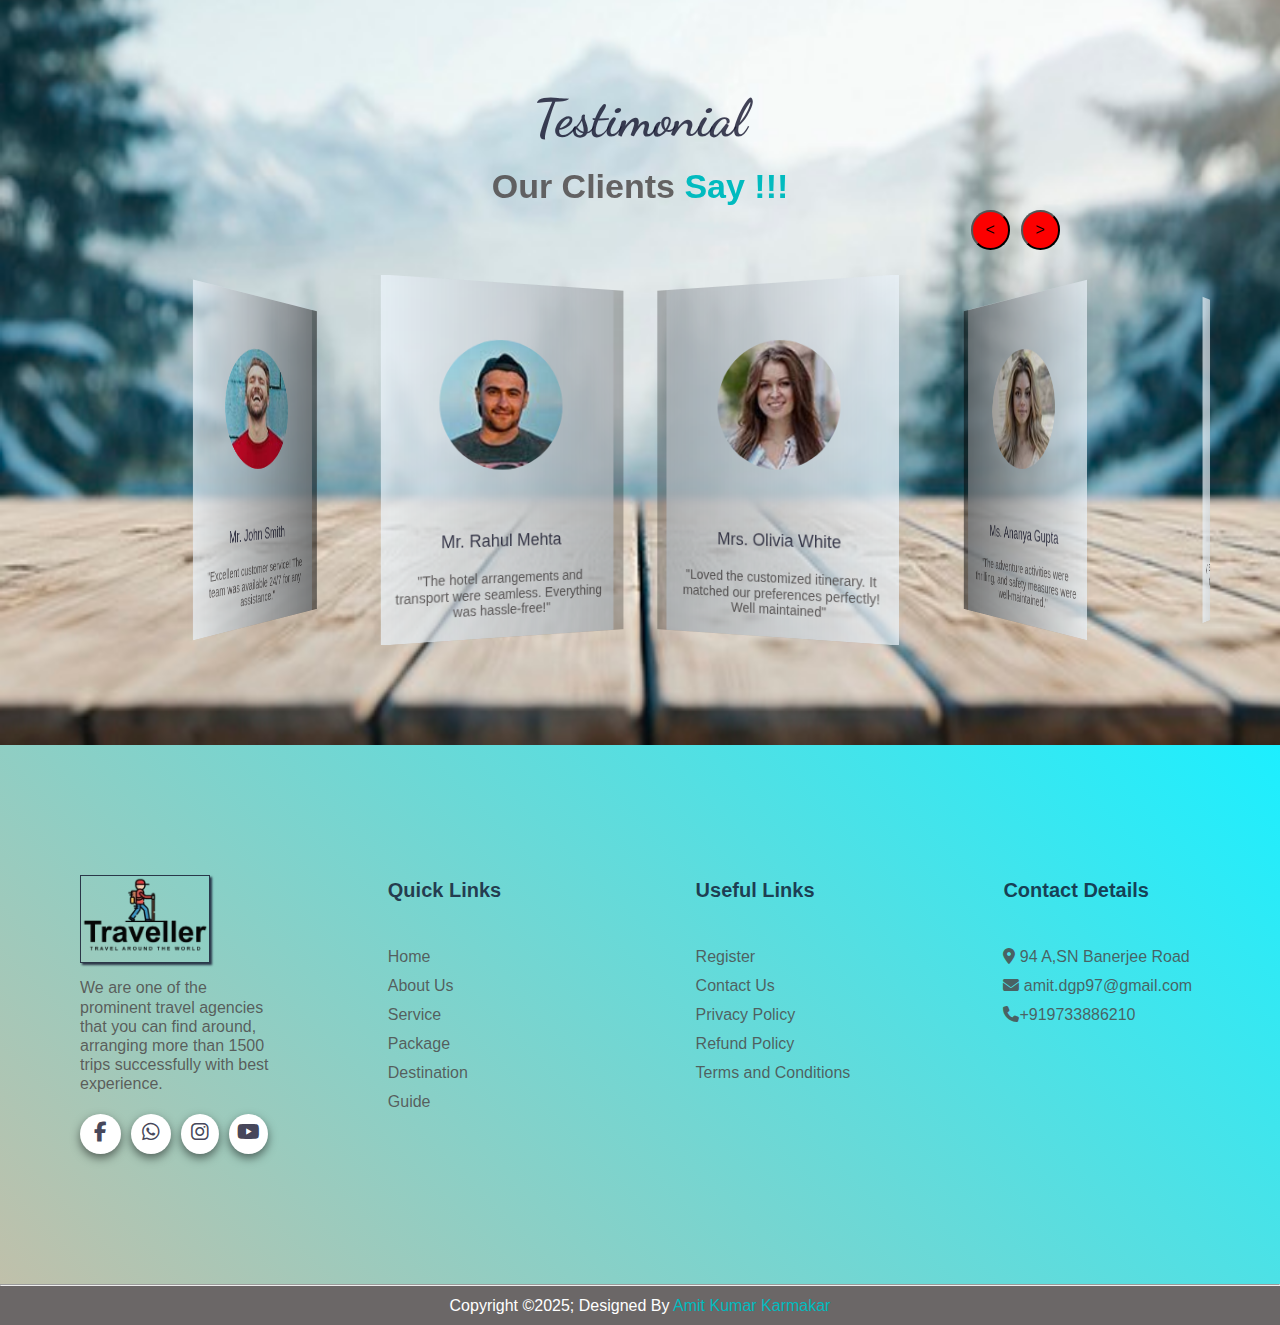
<file: service.html>
<!DOCTYPE html>
<html lang="en">
<head>
    <meta charset="UTF-8">
    <meta name="viewport" content="width=device-width, initial-scale=1.0">
    <title>Document</title>
     <!-- ---Aos css link---- -->
     <link href="https://unpkg.com/aos@2.3.1/dist/aos.css" rel="stylesheet">
       <!-- ------font cdn---- -->
       <link rel="preconnect" href="https://fonts.googleapis.com">
       <link rel="preconnect" href="https://fonts.gstatic.com" crossorigin>
       <link href="https://fonts.googleapis.com/css2?family=Grand+Hotel&family=Lato:ital,wght@0,100;0,300;0,400;0,700;0,900;1,100;1,300;1,400;1,700;1,900&family=Montserrat:ital,wght@0,100..900;1,100..900&family=Nunito:ital,wght@0,200..1000;1,200..1000&family=Poppins:ital,wght@0,100;0,200;0,300;0,400;0,500;0,600;0,700;0,800;0,900;1,100;1,200;1,300;1,400;1,500;1,600;1,700;1,800;1,900&family=Roboto+Slab:wght@100..900&family=Roboto:ital,wght@0,100;0,300;0,400;0,500;0,700;0,900;1,100;1,300;1,400;1,500;1,700;1,900&display=swap" rel="stylesheet">
     <!-- Link Swiper's CSS -->
     <link rel="stylesheet" href="https://cdn.jsdelivr.net/npm/swiper@11/swiper-bundle.min.css" />
     <!-- -font awsm  cdn link -->
     <link rel="stylesheet" href="https://cdnjs.cloudflare.com/ajax/libs/font-awesome/6.7.2/css/all.min.css"
     integrity="sha512-Evv84Mr4kqVGRNSgIGL/F/aIDqQb7xQ2vcrdIwxfjThSH8CSR7PBEakCr51Ck+w+/U6swU2Im1vVX0SVk9ABhg=="
     crossorigin="anonymous" referrerpolicy="no-referrer"/>
  <!-- --------css link------------- -->
   <link rel="stylesheet" href="./css/service.css">
</head>
<body>
  <!-- ----top header--------------------------------------- -->
<div class="top-header">
    <div class="top-header-child">
        <ul class="top-header-contact">
            <li><a href="tel:+919733886210"><i class="fa-solid fa-phone"></i>+919733886210</a></li>
            <li><a href="mailto:"><i class="fa-solid fa-envelope"></i>amit.dgp97@gmail.com</a></li>
            <li><a href="service.html"><i class="fa-solid fa-location-dot"></i>Durgapur</a></li>
        </ul>
        <ul class="top-header-icons">
            <li><a href="https://www.facebook.com/"><i class="fa-brands fa-facebook"></i></a></li>
            <li><a href="https://www.instagram.com/accounts/login/?hl=en"><i class="fa-brands fa-instagram"></i></a>
            </li>
            <li><a href="https://www.youtube.com/"><i class="fa-brands fa-youtube"></i></a></li>
            <li><a href="https://x.com/i/flow/login"><i class="fa-brands fa-x-twitter"></i></a></li>
        </ul>
    </div>
</div>
<!-- -----top header ends---- -->
<!-- header section--------------------------->
<header class="header-section">
    <div class="container">
        <nav class="nav-bar">
            <a href="./index.html" class="logo"><img src="./image/logo nav final.png" alt="logo-image"></a>
            <ul class="nav-items">
                <li><a href="./index.html">Home</a></li>
                <li><a href="./about.html">About Us</a></li>
                <li><a href="./service.html" id="nav-service">Services</a></li>
                <li><a href="./package.html">Package</a></li>
                <li><a href="./index.html">Destination</a></li>
                <li><a href="./guide.html">Guide</a></li>
                <li><a href="./register.html">Contact Us</a></li>
            </ul>
            <div class="nav-button">
                <a href="./register.html" class="btn">Register</a>
            </div>
            <a href="#" id="openbtn"><i class="fa-solid fa-bars"></i></a>
        </nav>
    </div>
</header>
<!-- header section ends-------------------------->  
 <main>
  <!-- -----banner section----------- -->
  <section class="banner-section">
    <div class="container">
        <div class="banner-section-child">
            <h1>Service --</h1>
        </div>
    </div>
</section>
<!-- -----banner section ends------ -->
 <!-- ----service section-------- -->
  <section class="service-section com-gap">
    <div class="container">
        <div class="service-section-header">
            <div data-aos="fade-up"data-aos-duration="2000">
            <h2>Our Service --</h2>
            <p>Facility list typically includes a range of services to ensure a seamless travel experience for customers. Here are some key facilities offered: </p>
            
             <div class="service-child">
              <div class="service-one">
               <div class="heading">Transportation Services</div>
               <ul>
               <li>Flight booking (domestic & international)</li>
               <li>Train and bus ticket reservations</li>
               <li>Car rentals & chauffeur-driven services</li>
               <li>Cruise and ferry bookings</li>
               </ul>
               </div>
               
               <div class="service-one">
                <div class="heading"> Accommodation Services</div>
                <ul>
                <li>Hotel bookings (budget to luxury)</li>
                <li>Resort & villa reservations</li>
                <li>Homestays and guest houses</li>
                <li>Camping and adventure stays</li>
                </ul>
                </div>

                <div class="service-one">
                    <div class="heading">Tour Packages</div>
                    <ul>
                    <li>Domestic and international tour packages</li>
                    <li>Group and solo travel packages</li>
                    <li>Adventure and trekking packages</li>
                    <li>Wildlife and safari tours</li>
                    <li>Cultural and heritage tours</li>
                    </ul>
                    </div>

                    <div class="service-one">
                        <div class="heading">Travel Documentation</div>
                        <ul>
                        <li>Visa processing assistance</li>
                        <li>Passport application and renewal services</li>
                        <li>Travel insurance</li>
                        <li>Foreign exchange services</li>
                        </ul>
                        </div>

                        <div class="service-one">
                            <div class="heading"> Local Travel & Sightseeing</div>
                            <ul>
                            <li>Guided city tours</li>
                            <li>Hop-on-hop-off bus tours</li>
                            <li>Heritage and cultural experiences</li>
                            <li>Adventure sports and activities</li>
                            </ul>
                            </div>
                        
                            <div class="service-one">
                                <div class="heading">Customer Support</div>
                                <ul>
                                <li>24/7 customer support</li>
                                <li>Lost baggage assistance</li>
                                <li>Emergency medical aid coordination</li>
                                <li>Travel concierge services</li>
                                </ul>
                                </div>
            </div>
        </div>
        </div>
    </div>
  </section>
 <!-- ----service section ends---- -->
  <!-- ----client section--------- -->
  <section class="client-section com-gap">
    <div class="container">
    <div class="client-section-header">
     <h2> Testimonial</h2>
     <h3> Our Clients <span class="colour">Say !!! </span></h3>
     <button class="right-btn"> > </button>
     <button class="left-btn"> < </button>
     <div class="swiper mySwiper">
      <div class="swiper-wrapper">
        <div class="swiper-slide">
          <div class="card-one">
            <div class="card-one-image">
                <figure>
            <img src="./image/testi1.jpg" alt="testi1">
        </figure>
           </div>
           <div class="card-text">
            <h4 class="heading-5">Mr. John Smith</h4>
            <p>"Excellent customer service! The team was available 24/7 for any assistance."</p>
        </div>
    </div>
      </div>
      <div class="swiper-slide">
        <div class="card-one">
            <div class="card-one-image">
                <figure>
          <img src="./image/test2.jpg" alt="test2">
        </figure>
         </div>
         <div class="card-text">
            <h4 class="heading-5">Mr. Rahul Mehta</h4>
            <p>"The hotel arrangements and transport were seamless. Everything was hassle-free!"</p>
        </div>
        </div>
      </div>
      <div class="swiper-slide">
        <div class="card-one">
            <div class="card-one-image">
            <figure>
            <img src="./image/testi3.jpg" alt="testi3">
            </figure>
           </div>
           <div class="card-text">
            <h4 class="heading-5">Mrs. Olivia White</h4>
            <p>"Loved the customized itinerary. It matched our preferences perfectly! Well maintained"</p>
        </div>
        </div>
      </div>
      <div class="swiper-slide">
        <div class="card-one">
            <div class="card-one-image">
                <figure>
            <img src="./image/testi4.jpg" alt="testi4">
        </figure>
           </div>
           <div class="card-text">
            <h4 class="heading-5">Ms. Ananya Gupta</h4>
            <p>"The adventure activities were thrilling, and safety measures were well-maintained."</p>
           </div>
        </div>
      </div>
      <div class="swiper-slide">
        <div class="card-one">
            <div class="card-one-image">
                <figure>
            <img src="./image/testi5.jpg" alt="testi5">
        </figure>
          </div>
          <div class="card-text">
            <h4 class="heading-5">Mr. Ahmed Khan</h4>
            <p>"Well-organized tour, guide was very knowledgeable.Amazing & great experience!"</p>
        </div>
        </div>
      </div>
      </div>
  </div>
    </div>
    </div>
  </section>
<!-- ------------------------client section ends----------------------- -->
  <!-- -links section--------------------------------- -->
  <section class="links-section">
    <div class="container">
        <div id="twitter">
            <a href="https://x.com/i/flow/login" target="_blank" id="toggle1" class="twi"><i
                    class="fa-brands fa-x-twitter"></i></a>
        </div>
        <div id="whatsapp">
            <a href="https://web.whatsapp.com/" target="_blank" id="toggle1" class="wtsap"><i
                    class="fa-brands fa-whatsapp"></i></a>
        </div>
        <div id="facebook">
            <a href="https://www.facebook.com/" target="_blank" id="toogle1" class="fac"><i
                    class="fa-brands fa-facebook"></i></a>
        </div>
        <div id="instagram">
            <a href="https://www.instagram.com/accounts/login/?hl=en" target="_blank" id="toggle1"
                class="ins"><i class="fa-brands fa-instagram"></i></a>
        </div>
    </div>
  </section>
 <!-- -links section ends------------------------------ -->

 </main>
<!----------------------- footer section -------------------------->
<footer class="footer-section">
    <div class="container">
        <div class="footer-child">
            <div class="footer-one footer-two">
                <a href="./index.html" class="logo-one"><img src="./image/logo nav final.png" alt="logo"></a>
                <p>We are one of the prominent travel agencies that you can find around, arranging more than 1500
                    trips successfully with best experience.</p>
                <ul class="social-links">
                    <li><a href="https://www.facebook.com/" class="facebook"><i class="fa-brands fa-facebook-f"></i></a></li>
                    <li><a href="https://web.whatsapp.com/" class="whatsapp"><i class="fa-brands fa-whatsapp"></i></a></li>
                    <li><a href="https://www.instagram.com/" class="insta"><i class="fa-brands fa-instagram"></i></a></li>
                    <li><a href="https://www.youtube.com/" class="youtube"><i class="fa-brands fa-youtube"></i></a></li>
                </ul>
            </div>
            <div class="footer-one footer-two">
                <div class="footer-one-para">Quick Links</div>
                <ul class="footer-links-one">
                    <li><a href="./index.html">Home</a></li>
                    <li><a href="./about.html">About Us</a></li>
                    <li><a href="./service.html">Service</a></li>
                    <li><a href="./package.html">Package</a></li>
                    <li><a href="./index.html">Destination</a></li>
                    <li><a href="./guide.html">Guide</a></li>
                </ul>
            </div>
            <div class="footer-one footer-three">
                <div class="footer-one-para">Useful Links</div>
                <ul class="footer-links-one">
                    <li><a href="./register.html">Register</a></li>
                    <li><a href="./index.html">Contact Us</a></li>
                    <li><a href="./index.html">Privacy Policy</a></li>
                    <li><a href="./index.html">Refund Policy</a></li>
                    <li><a href="./index.html">Terms and Conditions</a></li>
                </ul>
            </div>

            <div class="footer-one footer-three">
                <div class="footer-one-para">Contact Details</div>
                <ul class="footer-links-one">
                    <li><a href="#"><i class="fa-solid fa-location-dot"></i> 94 A,SN Banerjee Road</a></li>
                    <li><a href="mailto:"><i class="fa-solid fa-envelope"></i> amit.dgp97@gmail.com</a></li>
                    <li><a href="tel:+919733886210"><i class="fa-solid fa-phone"></i>+919733886210</a></li>
                </ul>
            </div>
        </div>
    </div>
</footer>
<!-- -------------footer section--------------------------->
 <hr>
 <!--------------------bottom-footer ------>
 <div class="bottom-footer">
    <p>Copyright &copy;2025; Designed By <Span class="colour"> Amit Kumar Karmakar</Span></p>
 </div>
 <!--------------------bottom-footer ends-->







  <!-- ----js link------ -->
  <script src="./js/service.js"></script>
<!-- aos js link -->
<script src="https://unpkg.com/aos@2.3.1/dist/aos.js"></script>
<!-- install Aos  -->
<script>
   AOS.init();
 </script>
<!-- Swiper JS -->
<script src="https://cdn.jsdelivr.net/npm/swiper@11/swiper-bundle.min.js"></script>

<!-- Initialize Swiper -->
<script>
  var swiper = new Swiper(".mySwiper", {
    slidesPerView: 4,
    spaceBetween: 30,
    effect: "coverflow",
    grabCursor: true,
    loop: true,
    coverflowEffect: {
        rotate: 50,
        stretch: 0,
        depth: 100,
        modifier: 1,
        slideShadows: true,
      },
    breakpoints: {
                320: {
                    slidesPerView: 1,
                    spaceBetween: 20,
                },
                576: {
                    slidesPerView: 2,
                    spaceBetween: 10,
                },
                768: {
                    slidesPerView: 3,
                    spaceBetween: 10,
                },
                992: {
                    slidesPerView: 4,
                    spaceBetween: 10,
                },
            },
    navigation: {
      nextEl: ".right-btn",
      prevEl: ".left-btn",
    },
  });
</script>

</body>
</html>
</file>
<file: css/about.css>
/* --font import -- */
@import url('https://fonts.googleapis.com/css2?family=Aclonica&family=Dancing+Script:wght@400..700&family=Grand+Hotel&family=Inter:ital,opsz,wght@0,14..32,100..900;1,14..32,100..900&family=Lato:ital,wght@0,100;0,300;0,400;0,700;0,900;1,100;1,300;1,400;1,700;1,900&family=Montserrat:ital,wght@0,100..900;1,100..900&family=Nunito+Sans:ital,opsz,wght@0,6..12,200..1000;1,6..12,200..1000&family=Nunito:ital,wght@0,200..1000;1,200..1000&family=Poppins:ital,wght@0,100;0,200;0,300;0,400;0,500;0,600;0,700;0,800;0,900;1,100;1,200;1,300;1,400;1,500;1,600;1,700;1,800;1,900&family=Raleway:ital,wght@0,100..900;1,100..900&family=Roboto+Slab:wght@100..900&family=Roboto:ital,wght@0,100;0,300;0,400;0,500;0,700;0,900;1,100;1,300;1,400;1,500;1,700;1,900&display=swap');

/* universal */
*{
    margin: 0;
    padding: 0;
    box-sizing: border-box;
   
}

html,body{
    font-family: 'Trebuchet MS', sans-serif;
}
body{
    line-height: 1.5;
    overflow-x: hidden;
}
/* common-class */
.container{
    max-width: 1170px;
    margin: 0 auto;
    width: 100%;
    padding: 0 15px;
}
:root{
    --skyblue:#01bbbf;
    --black:#000;
    --green:rgba(24, 197, 24, 0.856);
    --maroon:#FC0000;
    --maruunone:#cc211bc1;
    --white:#ffff;
    --ass:rgba(74, 69, 69, 0.815);
    --lightsky:#aae2f74c;
    --blur:rgba(255, 255, 255, 0.793);
    --blacknew:rgb(0, 0, 0);
    --whatsapp:#25d366;
    --insta:(#f9ce34, #ee2a7b,#6228d7);
    --facebook:#3b5998;
    --darkblack:#0d0d0d94;
    --darkgreen:green;
    --darkblue:rgba(10, 10, 37, 0.77);
    --deepass:rgba(120, 112, 112, 0.088);
    --transparent:rgba(255, 255, 255, 0.278);
}
.com-gap{
    padding: 100px 0;
}
a{
    text-decoration: none;
}
li{
    list-style: none;
}
img{
    max-width: 100%;
}
.btn{
    display: inline-block;
    padding: 10px 30px;
    background-color:var(--skyblue);
    color:#ffff;
    font-size: 14px;
    border-radius: 10px;
    text-transform: uppercase;
    border: 1px solid var(--black);
    box-shadow: 0px 4px 10px rgba(0,0,0,0.5);
    transition: all 0.3s ease;
}
.btn:hover{
    background-color:var(--transparent);
    color:var(--skyblue);
}
section img{
    height: 100%;
    width: 100%;
    object-fit: cover;
}
h1,.heading-1 {
    font-size: 73px;
    font-weight: 800;
    margin: 0 0 20px;
    line-height: 1.1;
}

h2,.heading-2 {
    font-size: 52px;
    font-weight: 700;
    line-height: 1.1;
    margin: 0 0 20px;
}
h3,.heading-3 {
    font-size: 34px;
    font-weight: 600;
    line-height: 1.1;
    margin: 0 0 20px;
}
h4,.heading-4 {
    font-size: 26px;
    font-weight:500;
    line-height: 1.1;
    margin: 0 0 20px;
}
h5,.heading-5 {
    font-size: 18px;
    font-weight: 400;
    line-height: 1.1;
    margin: 0 0 20px;
}
h6,.heading-6 {
    font-size: 14px;
    font-weight: 300;
    line-height: 1.1;
    margin: 0 0 20px;
}
.colour{
    color: var(--skyblue);
}
/* common-class ends */


/* ---top header------------- */
.top-header{
    background-color: var(--ass);
    padding: 10px 0;
}
.top-header-child{
    display: flex;
    justify-content:space-between;
    align-items: center;
}
.top-header-contact{
    display: flex;
}
.top-header-contact a{
    color: #ffff;
    font-size: 16px;
    margin-right: 30px;
}
.top-header-contact a:hover{
    color: var(--skyblue);
}
.top-header-contact i{
    margin: 0 10px;
}
.top-header-icons{
    display: flex;
}
.top-header-icons a{
    color: #ffff;
    font-size: 20px;
    margin-right: 30px;
}
.top-header-icons a:hover{
    color:var(--skyblue);
}
/* ---top header ends---------- */
/* ----header-section--- */
.header-section{
    position: absolute;
    width: 100%;
    padding: 20px 0;
}
.nav-bar{
    display: flex;
    flex-wrap: wrap;
    justify-content: space-between;
    align-items: center;
}
.nav-items{
    display:flex;
    flex-wrap: wrap; 
    justify-content: space-evenly; 
}
.nav-items li a{
    margin: 0 15px; 
    color:var(--white);
    font-size: 16px;
    font-weight: 700;
    text-transform: uppercase;
    display:block;
}
#nav-about{
    color: var(--skyblue);
}
.nav-items li a:hover{
    color: var(--skyblue);  
}
.logo{
    display: block;
    width: 100px;
}
.nav-items a{
    position: relative;
} 
.nav-items a:after{
    content: "";
    position: absolute;
    background-color: var(--white);
    height: 2px;
    width:0%;
    left: 0;
    bottom: -2px;
    transition: 0.3s; 
}
.nav-items a:hover:before{
    width: 70%; 
}
.nav-items a:before{
    content: "";
    position: absolute;
    background-color: var(--white);
    height: 2px;
    width:0%;
    right:0;
    top: -2px;
    transition: 0.3s; 
}
.nav-items a:hover:after{
    width: 70%; 
}
.nav-items:hover{
    color: var(--white)
}
#openbtn{
    color: var(--white);
    display: none;
}
/* ----header-section ends--- */
/* -----banner section----------- */
.banner-section{
    background-image: url(../image/aboutus\ banner.jpg);
    background-repeat: no-repeat;
    background-size: 100% 100%;
    min-height: calc(100vh - 200px );
    background-blend-mode:darken;
    background-color: var(--darkblack);
    padding: 170px 0;
}
.banner-section h1{
    color: var(--white);
    text-shadow: 2px 2px 4px #000000;
    font-family: "Dancing Script", cursive;
}
.banner-section-child{
    display: flex;
    justify-content: center;
}
/* --------banner-section ends------------ */
/* ---------about section----------------- */
.about-section-child{
    display: flex;
    flex-wrap: wrap;
    margin: 0 -15px;
    align-items: center;
}
.left , .right{
    width: 50%;
    padding: 0 15px;
}
.left h2{
    color: var(--darkblue);
    margin-bottom: 40px;
    font-family: "Dancing Script", cursive;
}
.left h3{
    color: var(--ass);
    margin-bottom: 30px;
}
.left p{
    font-size: 16px;
    color: var(--ass);
    line-height: 1.2;
    margin-bottom: 30px;
    font-weight: 500;
}
.about-left{
    margin: 20px 0;
}
.about-left li{
    color: var(--ass);
    margin-bottom: 2px;
    font-size: 16px;
    font-weight: 400;
    
}
.right-child{
    display: grid;
    gap: 15px;
    grid-template-columns: repeat(3,1fr);
}
.right-child img:hover{
    box-shadow: 0px 0px 9px 1px var(--black);
    transition: .2s;
}
.item-one { grid-column: span 2; grid-row: span 1; }
.item-two { grid-column: span 1; grid-row: span 1; }
.item-three { grid-column: span 1; grid-row: span 1; }
.item-four { grid-column: span 2; grid-row: span 1; }
.item-five { grid-column: span 3; grid-row: span 1; }
/* ---------about section ends------------------------- */

/* ------------------card section -------------------- */
.card-section{
    background-size: 100% 100%;
    background-repeat: no-repeat;
    background-color:var(--deepass);
}
.card-header h2{
     text-align: center;
     margin-bottom: 40px;
     color: var(--darkblue);
     font-family: "Dancing Script", cursive;
}
.card-section-child{
    display: flex;
    flex-wrap: wrap;
    justify-content: space-between;
}
.card-one{
    max-width: 346px;
    width: 100%;
    padding: 30px 20px;
    text-align: center;
    background-color: var(--blur);
    box-shadow: 0px 4px 10px rgba(0,0,0,0.5);
}
.card-one i{
    font-size: 40px;
    margin-bottom: 30px;
    color: var(--skyblue);
}
.card-one i:hover{
    color: var(--ass);
}
.card-one-text h3{
    color: var(--ass);
    margin-bottom: 30px;
}
.card-one-text p{
    font-size: 14px;
    font-weight: 500;
    line-height: 1.2;
    color: var(--ass);
}
/* ------------------card section ends---------------- */
/* -------------link section----------------- */
#whatsapp .wtsap{
    position: fixed;
    background-color: var(--whatsapp);
    box-shadow: 0 0 20px rgba(0,0,0,0.15);
    border-radius: 50px;
    color: var(--white);
    font-weight: 700;
    font-size: 20px;
    bottom: 20%;
    left: 2%;
    padding: 3px 9px;
}
#facebook .fac{
    position: fixed;
    background-color: var(--facebook);
    box-shadow: 0 0 20px rgba(0,0,0,0.15);
    border-radius: 50px;
    color: var(--white);
    font-weight: 700;
    font-size: 20px;
    bottom: 20%;
    right: 2%;
    padding: 3px 8px;
}
#instagram .ins{
    position: fixed;
    background-image: linear-gradient(#f9ce34, #ee2a7b,#6228d7);
    box-shadow: 0 0 20px rgba(0,0,0,0.15);
    border-radius: 50px;
    color: var(--white);
    font-weight: 700;
    font-size: 18px;
    bottom: 32%;
    left: 2%;
    padding: 4px 9px;
}
#twitter .twi{
    position: fixed;
    background-color: var(--black);
    box-shadow: 0 0 20px rgba(0,0,0,0.15);
    border-radius: 50px;
    color: var(--white);
    font-weight: 700;
    font-size: 20px;
    bottom: 32%;
    right: 2%;
    padding: 3px 8px; 
}
/* -------------link section----------------- */
/* ------footer section------------ */
.footer-section{
    background: linear-gradient(45deg,#c0c0aa,#1cefff);
    padding: 100px 0;
}
.footer-one{
    padding: 30px 10px;
    width: 19%;
}
.logo-one{
    display: block;
    width: 130px;
    margin-bottom: 20px;
    box-shadow: 2px 2px 2px var(--darkblue);
    border: 1px solid var(--darkblue);
}
.footer-child{
    display: flex;
    flex-wrap: wrap;
    justify-content: space-between;
}
.footer-one p{
    color: var(--ass);
    margin-bottom: 20px;
    font-weight: 500;
    line-height: 1.2;
    font-size: 16px;
}
.footer-links-one li{
    margin: 0 0 5px;
}
.footer-links-one a{
    font-size: 16px
}
.social-links li{
    margin: 0 10px 0 0;
}
.social-links li a{
    background-color: #fff;
    border-radius: 50%;
    display: flex;
    justify-content: center;
    align-items: center;
    box-shadow: 0px 4px 10px rgba(0,0,0,0.2);
    display: block;
}

.social-links{
    display: flex;
    justify-content: space-between;
}
.footer-two i{
    font-size: 20px;
    color: var(--darkblue);
}
.footer-two i:hover{
    color: var(--skyblue);
}
.footer-one a{
   display:block;
   color: var(--ass);
}
.footer-one a:hover{
    color:var(--white) ;
 }
.footer-one-para{
    color: var(--darkblue);
    font-size: 20px;
    margin-bottom:40px;
    font-weight: 800;
    
}
.facebook{
    padding: 8px 14px;
}
.insta {
    padding: 8px 10px;
}
.youtube {
    padding: 8px 8px;
}
.whatsapp {
    padding: 8px 11px;
}

/* ------footer section ends--------- */
/* ------bottom-footer-------------- */
.bottom-footer{
    padding: 10px 0;
    background-color: var(--ass);
}
.bottom-footer p{
   font-size: 14px;
   text-align: center;
   color: var(--white);
   font-weight: 500;
   line-height: 1.2;
}
/* ------bottom-footer ends----------- */





/* -------------------------------------------------------------------- */
/* -------------------------------------------------------------------- */
/* -------------------------------------------------------------------- */
/* -------------------------------------------------------------------- */
/* -------------------------------------------------------------------- */
/* -------------------------------------------------------------------- */
/* -------------------------------------------------------------------- */


@media (min-width:320px) and (max-width:575.98px) {

/* ---top header------------- */
.top-header{
    padding: 20px 0;
}
.top-header-child{
    display: flex;
    flex-direction: column;
    align-items: center;
}
.top-header-contact a{
    font-size: 11px;
    margin-right: 8px;
}
.top-header-contact{
    margin-bottom: 10px;
}
.top-header-contact i{
    margin: 0 5px;
}
.top-header-icons a{
    font-size: 11px;
    margin-right: 8px;
}
/* --------top header ends----------- */
/* ----header-section--- */
.logo{
    width: 80px;
}
#openbtn{
    display: block;
}
.nav-items{
    display: block;
    position: absolute;
    left:0;
    top:-330px;
    background: linear-gradient(45deg,#A9F1DF, #FFBBBB);
    width:100%;
    display: flex;
    flex-direction: column;
    align-items: center;
    transition: 0.5s ;
}
.nav-items li a{
    margin-bottom: 8px;
    color: var(--black);
    font-size: 12px;
}
.nav-button{
    display: block;
    position: absolute;
    left:0;
    top:-330px;
    background: linear-gradient(45deg,#A9F1DF, #FFBBBB);
    width:100%;
    display: flex;
    flex-direction: column;
    align-items: center;
    transition: 0.5s;
}
.nav-button a {
    margin-bottom: 20px;
}
body.show-mobile-menu .nav-items{
   top:75px;
}
body.show-mobile-menu .nav-button{
    top:257px;
 }
 .btn{
    padding: 8px 25px;
    font-size: 12px;
 }
/* ----header-section ends--- */
/* -----banner section----------- */
.banner-section{
    padding: 100px 0;
}
.banner-section-child h1{
    font-size: 50px;
    margin-top: 50px
}
/* -----banner section ends-------- */
/* ---------about section----------------- */
.about-section{
    padding: 30px 0;
}
.about-section-child{
    display: flex;
    flex-direction: column;
}
.left , .right{
    width: 100%;
    text-align: center;
}
.left{
    margin-bottom: 30px;
}
.left h2{
    font-size: 35px;
    margin-bottom: 30px;
}
.left h3{
    font-size: 20px;
    margin-bottom: 20px;
}
.left p{
    font-size: 10px;
    margin-bottom: 20px;
}
.about-left{
    margin-top: 20px;
}
.about-left li{
    margin-bottom: 2px;
    font-size: 9px; 
}
.right-child{
    display: grid;
    gap: 15px;
    grid-template-columns: repeat(3,1fr);
}

.item-one { grid-column: span 2; grid-row: span 1; }
.item-two { grid-column: span 1; grid-row: span 1; }
.item-three { grid-column: span 1; grid-row: span 1; }
.item-four { grid-column: span 1; grid-row: span 1; }
.item-five { grid-column: span 1; grid-row: span 1; }
/* ---------about section ends-------------- */
/* ------------------card section -------------------- */
.card-section{
    padding: 50px 0;
  }
  .card-header h2{
    font-size: 30px;
    margin-bottom: 20px;
}
.card-section-child{
    justify-content:space-evenly;
}
  .card-one{
      max-width: 346px;
      padding: 20px 20px;
      margin-bottom: 15px;
  }
  .card-one i{
      font-size: 30px;
      margin-bottom: 20px;
  }
  .card-one-text h3{
      font-size: 20px;
      margin-bottom: 20px;
  }
  .card-one-text p{
      font-size: 12px;
  }
  /* ------------------card section ends---------------- */
/* ------footer section------------ */
.footer-section{
    padding: 30px 0;
}
.footer-one{
    padding: 20px 10px;
    width: 100%;
}
.footer-two{
    display: flex;
    flex-direction: column;
    align-items: center;
}
.logo-one{
    width: 100px;
    margin-bottom: 20px;
}
.footer-child{
    flex-direction: column;
    justify-content:center;
    text-align: center;
}
.footer-one p{
    margin-bottom: 15px;
    font-size: 12px;
}
.footer-links-one li{
    margin: 0 0 5px;
}
.footer-links-one a{
    font-size: 13px
}
.social-links li{
    margin: 0 10px 0 0;
}
.social-links li a{
    border-radius: 50%;
    display: flex;
    justify-content: center;
    align-items: center;
}
.social-links{
    display: flex;
    justify-content: center;
}
.footer-two i{
    font-size: 14px;
}
.footer-one-para{
    font-size: 18px;
    margin-bottom:12px;
}
/* ------footer section ends--------- */
/* ------bottom-footer-------------- */
.bottom-footer p{
    font-size: 11px;
 }
 /* ------bottom-footer ends----------- */
}
@media (min-width:576px) and (max-width:767.98px) {

/* ---top header------------- */
.top-header{
    padding: 20px 0;
}
.top-header-contact a{
    font-size: 15px;
    margin-right: 10px;
}
.top-header-contact i{
    margin: 0 5px;
}
.top-header-icons a{
    font-size: 15px;
    margin-right: 10px;
}
/* ---top header ends---------- */
/* ----header-section--- */
#openbtn{
    display: block;
}
.nav-items{
    display: block;
    position: absolute;
    left:0;
    top:-330px;
    background: linear-gradient(45deg,#A9F1DF, #FFBBBB);
    width:100%;
    display: flex;
    flex-direction: column;
    align-items: center;
    transition: 0.5s ;
}
.nav-items li a{
    margin-bottom: 10px;
    color: var(--black);
    font-size: 13px;
}
.nav-button{
    display: block;
    position: absolute;
    left:0;
    top:-330px;
    background: linear-gradient(45deg,#A9F1DF, #FFBBBB);
    width:100%;
    display: flex;
    flex-direction: column;
    align-items: center;
    transition: 0.5s ;
}
.nav-button a {
    margin-bottom: 20px;
}
body.show-mobile-menu .nav-items{
   top:88px;
}
body.show-mobile-menu .nav-button{
    top:293px;
 }
 .btn{
    padding: 8px 25px;
    font-size: 13px;
 }
/* ----header-section ends--- */
/* -----banner section----------- */
.banner-section{
    padding: 100px 0;
}
.banner-section-child h1{
    font-size: 50px;
    margin-top: 50px
}
/* -----banner section ends-------- */
/* ---------about section----------------- */
.about-section{
    padding: 40px 0;
}
.about-section-child{
    display: flex;
    flex-direction: column;
}
.left , .right{
    width: 100%;
    text-align: center;
}
.left{
    margin-bottom: 40px;
}
.left h2{
    font-size: 35px;
    margin-bottom: 30px;
}
.left h3{
    font-size: 25px;
    margin-bottom: 20px;
}
.left p{
    font-size: 12px;
    margin-bottom: 20px;
}
.about-left{
    margin-top: 20px;
}
.about-left li{
    margin-bottom: 2px;
    font-size: 12px; 
}
.right-child{
    display: grid;
    gap: 15px;
    grid-template-columns: repeat(3,1fr);
}
.item-one { grid-column: span 2; grid-row: span 1; }
.item-two { grid-column: span 1; grid-row: span 1; }
.item-three { grid-column: span 1; grid-row: span 1; }
.item-four { grid-column: span 1; grid-row: span 1; }
.item-five { grid-column: span 1; grid-row: span 1; }
/* ---------about section ends-------------- */
/* ------------------card section -------------------- */
.card-section{
    padding: 50px 0;
  }
  .card-header h2{
    font-size: 30px;
    margin-bottom: 30px;
}
.card-section-child{
    justify-content:space-evenly;
}
  .card-one{
      max-width: 346px;
      padding: 30px 20px;
      margin-bottom: 15px;
  }
  .card-one i{
      font-size: 30px;
      margin-bottom: 30px;
  }
  .card-one-text h3{
      font-size: 20px;
      margin-bottom: 20px;
  }
  .card-one-text p{
      font-size: 12px;
  }
  /* ------------------card section ends---------------- */

/* ------footer section------------ */
.footer-section{
    padding: 40px 0;
}
.footer-child{
    justify-content: center;
    text-align: center;
}
.footer-two{
    width: 50%;
    display: flex;
    flex-direction: column;
    align-items: center;
}
.footer-three{
    width: 50%;
}
.logo-one{
    display: block;
    width: 130px;
    margin-bottom: 20px;
}
.footer-child{
    display: flex;
    flex-wrap: wrap;
    justify-content: space-between;
}
.footer-one p{
    margin-bottom: 20px;
    font-size: 12px;
}
.footer-links-one li{
    margin: 0 0 5px;
}
.footer-links-one a{
    font-size: 13px
}
.social-links li{
    margin: 0 10px 0 0;
}
.social-links li a{
    border-radius: 50%;
    display: flex;
    justify-content: center;
    align-items: center;
}
.social-links{
    display: flex;
    justify-content:center;
}
.footer-two i{
    font-size: 15px;
}
.footer-one-para{
    font-size: 18px;
    margin-bottom:10px;  
}

/* ------footer section ends--------- */

}
@media (min-width:768px) and (max-width:991.98px) {

/* ---top header------------- */
.top-header{
    padding: 20px 0;
}
.top-header-contact a{
    font-size: 15px;
}
.top-header-contact i{
    margin: 0 10px;
}
.top-header-icons a{
    font-size: 15px;
}
/* ---top header ends---------- */
/* ----header-section--- */
#openbtn{
    display: block;
}
.nav-items{
    display: block;
    position: absolute;
    left:0;
    top:-330px;
    background: linear-gradient(45deg,#A9F1DF, #FFBBBB);
    width:100%;
    display: flex;
    flex-direction: column;
    align-items: center;
    transition: 0.5s ;
}
.nav-items li a{
    margin-bottom: 15px;
    color: var(--black);
    font-size: 14px;
}
.nav-button{
    display: block;
    position: absolute;
    left:0;
    top:-330px;
    background: linear-gradient(45deg,#A9F1DF, #FFBBBB);
    width:100%;
    display: flex;
    flex-direction: column;
    align-items: center;
    transition: 0.5s ;
}
.nav-button a {
    margin-bottom: 20px;
}
body.show-mobile-menu .nav-items{
   top:90px;
}
body.show-mobile-menu .nav-button{
    top:359px;
 }
 .btn{
    padding: 8px 25px;
    font-size: 13px;
 }
/* ----header-section ends--- */
/* -----banner section----------- */
.banner-section{
    padding: 100px 0;
}
.banner-section-child h1{
    font-size: 50px;
    margin-top: 50px
}
/* -----banner section ends-------- */
/* ---------about section----------------- */
.about-section{
    padding: 40px 0;
}
.left h2{
    font-size: 40px;
    margin-bottom: 30px;
}
.left h3{
    font-size: 25px;
    margin-bottom: 20px;
}
.left p{
    font-size: 12px;
    margin-bottom: 10px;
}
.about-left{
    margin-top: 10px;
}
.about-left li{
    margin-bottom: 2px;
    font-size: 12px; 
}
.right-child{
    display: grid;
    gap: 15px;
    grid-template-columns: repeat(2,1fr);
}
.item-one { grid-column: span 1; grid-row: span 1; }
.item-two { grid-column: span 1; grid-row: span 1; }
.item-three { grid-column: span 1; grid-row: span 1; }
.item-four { grid-column: span 1; grid-row: span 1; }
.item-five { grid-column: span 2; grid-row: span 1; }
/* ---------about section ends---------------------------- */
/* ------------------card section -------------------- */
.card-section{
    padding: 50px 0;
  }
  .card-header h2{
    font-size: 35px;
    margin-bottom: 35px;
}
  .card-section-child{
      justify-content:space-evenly;
  }
  .card-one{
      max-width: 346px;
      padding: 30px 20px;
      margin-bottom: 20px;
  }
  .card-one i{
      font-size: 30px;
      margin-bottom: 30px;
  }
  .card-one-text h3{
      font-size: 20px;
      margin-bottom: 20px;
  }
  .card-one-text p{
      font-size: 12px;
  }
/* ------------------card section ends---------------- */
/* ------footer section------------ */
.footer-section{
    padding: 40px 0;
}
.footer-child{
    justify-content: center;
    text-align: center;
}
.footer-one{
    padding: 30px 10px;
}
.footer-two{
    width: 50%;
    display: flex;
    flex-direction: column;
    align-items: center;
}
.footer-three{
    width: 50%;
}
.logo-one{
    display: block;
    width: 130px;
    margin-bottom: 20px;
}
.footer-child{
    display: flex;
    flex-wrap: wrap;
    justify-content: space-between;
}
.footer-one p{
    margin-bottom: 20px;
    font-size: 16px;
    width: 100%;
}
.footer-links-one li{
    margin: 0 0 5px;
}
.footer-links-one a{
    font-size: 16px
}
.social-links li{
    margin: 0 10px 0 0;
}
.social-links li a{
    border-radius: 50%;
    display: flex;
    justify-content: center;
    align-items: center;
}
.social-links{
    display: flex;
    justify-content:center;
}
.footer-two i{
    font-size: 20px;
}
.footer-one-para{
    font-size: 20px;
    margin-bottom:20px;  
}
.facebook{
    padding: 10px 13px;
}
.insta {
    padding: 10px;
}
.youtube {
    padding: 10px 8px;
}
.whatsapp {
    padding: 10px;
}

/* ------footer section ends--------- */
}
@media (min-width:992px) and (max-width:1199.98px) {

/* ---top header------------- */
.top-header{
    padding: 20px 0;
}
.top-header-contact a{
    font-size: 15px;
}
.top-header-contact i{
    margin: 0 10px;
}
.top-header-icons a{
    font-size: 15px;
}
/* ---top header ends---------- */
/* ----header-section--- */
.header-section{
    padding: 10px 0;
}

.nav-items li a{
    font-size: 13px;
    text-transform: uppercase;
}
.btn{
    padding: 10px 25px;
    font-size: 13px;
}
/* ----header-section ends--- */
/* -----banner section----------- */
.banner-section{
    padding: 100px 0;
}
.banner-section-child h1{
    font-size: 50px;
    margin-top: 50px
}
/* -----banner section ends-------- */
/* ---------about section----------------- */
.about-section{
    padding: 50px 0;
}
.left h2{
    font-size: 45px;
    margin-bottom: 30px;
}
.left h3{
    font-size: 30px;
    margin-bottom: 20px;
}
.left p{
    font-size: 14px;
    margin-bottom: 10px;
}
.about-left{
    margin-top: 10px;
}
.about-left li{
    margin-bottom: 2px;
    font-size: 14px; 
}
.right-child{
    display: grid;
    gap: 15px;
    grid-template-columns: repeat(3,1fr);
}
.item-one { grid-column: span 2; grid-row: span 1; }
.item-two { grid-column: span 1; grid-row: span 1; }
.item-three { grid-column: span 1; grid-row: span 1; }
.item-four { grid-column: span 2; grid-row: span 1; }
.item-five { grid-column: span 3; grid-row: span 1; }
/* ---------about section ends------------------------ */
/* ------------------card section -------------------- */
.card-section{
  padding: 50px 0;
}
.card-header h2{
    font-size: 40px;
    margin-bottom: 35px;
}
.card-section-child{
    justify-content:space-evenly;
}
.card-one{
    max-width: 346px;
    padding: 30px 20px;
    margin-bottom: 20px;
}
.card-one i{
    font-size: 30px;
    margin-bottom: 30px;
}
.card-one-text h3{
    font-size: 20px;
    margin-bottom: 20px;
}
.card-one-text p{
    font-size: 12px;
}
/* ------------------card section ends---------------- */
/* ------footer section------------ */
.footer-section{
    padding: 50px 0;
}
.footer-one{
    padding: 30px 10px;
    width: 19%;
}
.logo-one{
    width: 110px;
    margin-bottom: 18px;
}
.footer-child{
    display: flex;
    flex-wrap: wrap;
    justify-content: space-between;
}
.footer-one p{
    margin-bottom: 20px;
    font-weight: 500;
    line-height: 1.2;
    font-size: 13px;
}
.footer-links-one a{
    font-size: 13px
}
.social-links li{
    margin: 0 10px 0 0;
}
.social-links li a{
    border-radius: 50%;
    display: flex;
    justify-content: center;
    align-items: center;
}
.social-links{
    display: flex;
    justify-content: space-between;
}
.footer-two i{
    font-size: 14px;
}
.footer-one-para{
    font-size: 18px;
    margin-bottom:40px;
    
}
.facebook{
    padding: 10px 13px;
}
.insta {
    padding: 10px;
}
.youtube {
    padding: 10px 8px;
}
.whatsapp {
    padding: 10px;
}
/* ------footer section ends--------- */

}
@media (min-width:1200px) and (max-width:1399.98px) {
}
</file>
<file: css/guide.css>
/* --font import -- */
@import url('https://fonts.googleapis.com/css2?family=Aclonica&family=Dancing+Script:wght@400..700&family=Grand+Hotel&family=Inter:ital,opsz,wght@0,14..32,100..900;1,14..32,100..900&family=Lato:ital,wght@0,100;0,300;0,400;0,700;0,900;1,100;1,300;1,400;1,700;1,900&family=Montserrat:ital,wght@0,100..900;1,100..900&family=Nunito+Sans:ital,opsz,wght@0,6..12,200..1000;1,6..12,200..1000&family=Nunito:ital,wght@0,200..1000;1,200..1000&family=Poppins:ital,wght@0,100;0,200;0,300;0,400;0,500;0,600;0,700;0,800;0,900;1,100;1,200;1,300;1,400;1,500;1,600;1,700;1,800;1,900&family=Raleway:ital,wght@0,100..900;1,100..900&family=Roboto+Slab:wght@100..900&family=Roboto:ital,wght@0,100;0,300;0,400;0,500;0,700;0,900;1,100;1,300;1,400;1,500;1,700;1,900&display=swap');

/* universal */
*{
    margin: 0;
    padding: 0;
    box-sizing: border-box;
   
}

html,body{
    font-family: 'Trebuchet MS', sans-serif;
}
body{
    line-height: 1.5;
    overflow-x: hidden;
}
/* common-class */
.container{
    max-width: 1170px;
    margin: 0 auto;
    width: 100%;
    padding: 0 15px;
}
:root{
    --skyblue:#01bbbf;
    --black:#000;
    --green:rgba(24, 197, 24, 0.856);
    --maroon:#FC0000;
    --maruunone:#cc211bc1;
    --white:#ffff;
    --ass:rgba(74, 69, 69, 0.815);
    --lightsky:#aae2f74c;
    --blur:rgba(255, 255, 255, 0.793);
    --blacknew:rgb(0, 0, 0);
    --whatsapp:#25d366;
    --insta:(#f9ce34, #ee2a7b,#6228d7);
    --facebook:#3b5998;
    --darkblack:#0d0d0d94;
    --darkgreen:green;
    --darkblue:rgba(10, 10, 37, 0.77);
    --deepass:rgba(120, 112, 112, 0.088);
    --transparent:rgba(255, 255, 255, 0.278);
}
.com-gap{
    padding: 100px 0;
}
a{
    text-decoration: none;
}
li{
    list-style: none;
}
img{
    max-width: 100%;
}
.btn{
    display: inline-block;
    padding: 10px 30px;
    background-color:var(--skyblue);
    color:#ffff;
    font-size: 14px;
    border-radius: 10px;
    text-transform: uppercase;
    border: 1px solid var(--black);
    box-shadow: 0px 4px 10px rgba(0,0,0,0.5);
    transition: all 0.3s ease;
}
.btn:hover{
    background-color:var(--transparent);
    color:var(--skyblue);
}
section img{
    height: 100%;
    width: 100%;
    object-fit: cover;
}
h1,.heading-1 {
    font-size: 73px;
    font-weight: 800;
    margin: 0 0 20px;
    line-height: 1.1;
}

h2,.heading-2 {
    font-size: 52px;
    font-weight: 700;
    line-height: 1.1;
    margin: 0 0 20px;
}
h3,.heading-3 {
    font-size: 34px;
    font-weight: 600;
    line-height: 1.1;
    margin: 0 0 20px;
}
h4,.heading-4 {
    font-size: 26px;
    font-weight:500;
    line-height: 1.1;
    margin: 0 0 20px;
}
h5,.heading-5 {
    font-size: 18px;
    font-weight: 400;
    line-height: 1.1;
    margin: 0 0 20px;
}
h6,.heading-6 {
    font-size: 14px;
    font-weight: 300;
    line-height: 1.1;
    margin: 0 0 20px;
}
.colour{
    color: var(--skyblue);
}
/* common-class ends */

/* ---top header------------- */
.top-header{
    background-color: var(--ass);
    padding: 10px 0;
}
.top-header-child{
    display: flex;
    justify-content:space-between;
    align-items: center;
}
.top-header-contact{
    display: flex;
}
.top-header-contact a{
    color: #ffff;
    font-size: 16px;
    margin-right: 30px;
}
.top-header-contact a:hover{
    color: var(--skyblue);
}
.top-header-contact i{
    margin: 0 10px;
}
.top-header-icons{
    display: flex;
}
.top-header-icons a{
    color: #ffff;
    font-size: 20px;
    margin-right: 30px;
}
.top-header-icons a:hover{
    color:var(--skyblue);
}
/* ---top header ends---------- */
/* ----header-section--- */
.header-section{
    position: absolute;
    width: 100%;
    padding: 20px 0;
}
.nav-bar{
    display: flex;
    flex-wrap: wrap;
    justify-content: space-between;
    align-items: center;
}
.nav-items{
    display:flex;
    flex-wrap: wrap; 
    justify-content: space-evenly; 
}
.nav-items li a{
    margin: 0 15px; 
    color:var(--white);
    font-size: 16px;
    font-weight: 700;
    text-transform: uppercase;
    display:block;
}
#nav-about{
    color: var(--skyblue);
}
.nav-items li a:hover{
    color: var(--skyblue);  
}
.logo{
    display: block;
    width: 100px;
}
.nav-items a{
    position: relative;
} 
.nav-items a:after{
    content: "";
    position: absolute;
    background-color: var(--white);
    height: 2px;
    width:0%;
    left: 0;
    bottom: -2px;
    transition: 0.3s; 
}
.nav-items a:hover:before{
    width: 70%; 
}
.nav-items a:before{
    content: "";
    position: absolute;
    background-color: var(--white);
    height: 2px;
    width:0%;
    right:0;
    top: -2px;
    transition: 0.3s; 
}
.nav-items a:hover:after{
    width: 70%; 
}
.nav-items:hover{
    color: var(--white)
}
#openbtn{
    color: var(--white);
    display: none;
}
/* ----header-section ends--- */
/* -----banner section----------- */
.banner-section{
    background-image: url(../image/adventure-tour-on-the-theme-of-climbing-trekking-hiking-walking-or-vacation-with-forest-and-mountain-views-in-flat-nature-background-poster-illustration-vector.jpg);
    background-repeat: no-repeat;
    background-position: center center;
    background-size: 100% 100%;
    min-height: calc(100vh - 200px );
    background-blend-mode:darken;
    background-color: var(--darkblack);
    padding: 170px 0;
}
.banner-section h1{
    color: var(--white);
    text-shadow: 2px 2px 4px #000000;
    font-family: "Dancing Script", cursive;
}
.banner-section-child{
    display: flex;
    justify-content: center;
}
/* --------banner-section ends------------ */
/* ---------guide section----------------- */
.row{
    display: flex;
    flex-wrap: wrap;
    align-items: center;
    margin: 0 -15px;
}
.guide-left,.guide-right {
    width: 50%;
    padding: 0 15px;
}
.guide-right h2{
    margin-bottom: 30px;
    color: var(--darkblue);
    font-family: "Dancing Script", cursive;
}
.guide-right p{
    margin-bottom: 30px;
    color: var(--ass);
    font-size: 16px;
    line-height: 1.2;
    font-weight: 500;
}
.guide-text{
    font-size: 20px;
    margin-bottom: 5px;
    color: var(--skyblue);
}
.guide-items li {
    font-size: 16px;
    color: var(--ass);
    margin-bottom: 2px;
}

/* ---------guide section section------------- */
/* ---------guide card section---------------- */
.card-section{
    background-image: url(../image/Guide\ bg.jpg);
    background-repeat: no-repeat;
    background-size: 100% 100%;
}
.card-header-text h2{
    text-align: center;
    color: var(--darkblue);
    margin-bottom: 20px;
    font-family: "Dancing Script", cursive;
}
.card-header-text h3{
    text-align: center;
    color: var(--ass);
    margin-bottom: 20px;
}
.card-header-text p{
    text-align: center;
    color: var(--ass);
    margin-bottom: 40px;
    font-weight: 500;
    line-height: 1.2;
    font-size: 16px;
}
.card-section-child{
    display: flex;
    flex-wrap: wrap;
    justify-content: space-between;
}
.card-one-image{
    margin-bottom: 40px;
}
.card-one img{
    display: block;
}
.card-one{
    width: 100%;
    max-width: 340px;
    position: relative;
    box-shadow: 0px 0px 20px 0px var(--black); 
}
.social-icons{
    display: flex;
    position: absolute;
    top: 59%;
    left: 23%;
}
.social-icons a{
    font-size: 20px;
    margin-right: 5px;
    padding: 8px 10px;
    background-color: var(--white);
    border-radius: 50%;
    color: var(--darkblue);
    box-shadow: 0px 4px 10px rgba(0,0,0,0.5);
    transition: all 0.3s ease;
}
.social-icons a:hover{
    background-color: var(--white);
    color: var(--skyblue);
}
.card-text{
    text-align: center;
    padding: 10px 20px;
}
.card-text h4{
    color: var(--darkblue);
    margin-bottom: 25px;

}
.card-text h5{
    color: var(--ass);
    margin-bottom: 20px;
}
.card-text p{
    color: var(--ass);
    margin-bottom: 20px;
    line-height: 1.2;
    font-size: 16px;
    font-weight: 500;
}
/* ---------guide  card section ends------------ */
/* -------------link section-------------------- */
#whatsapp .wtsap{
    position: fixed;
    background-color: var(--whatsapp);
    box-shadow: 0 0 20px rgba(0,0,0,0.15);
    border-radius: 50px;
    color: var(--white);
    font-weight: 700;
    font-size: 20px;
    bottom: 20%;
    left: 2%;
    padding: 3px 9px;
}
#facebook .fac{
    position: fixed;
    background-color: var(--facebook);
    box-shadow: 0 0 20px rgba(0,0,0,0.15);
    border-radius: 50px;
    color: var(--white);
    font-weight: 700;
    font-size: 20px;
    bottom: 20%;
    right: 2%;
    padding: 3px 8px;
}
#instagram .ins{
    position: fixed;
    background-image: linear-gradient(#f9ce34, #ee2a7b,#6228d7);
    box-shadow: 0 0 20px rgba(0,0,0,0.15);
    border-radius: 50px;
    color: var(--white);
    font-weight: 700;
    font-size: 18px;
    bottom: 32%;
    left: 2%;
    padding: 4px 9px;
}
#twitter .twi{
    position: fixed;
    background-color: var(--black);
    box-shadow: 0 0 20px rgba(0,0,0,0.15);
    border-radius: 50px;
    color: var(--white);
    font-weight: 700;
    font-size: 20px;
    bottom: 32%;
    right: 2%;
    padding: 3px 8px; 
}
/* -------------link section----------------- */
/* ------footer section---------------------- */
.footer-section{
    background: linear-gradient(45deg,#c0c0aa,#1cefff);
    padding: 100px 0;
}
.footer-one{
    padding: 30px 10px;
    width: 19%;
}
.logo-one{
    display: block;
    width: 130px;
    margin-bottom: 15px;
    box-shadow: 2px 2px 2px var(--darkblue);
    border: 1px solid var(--darkblue);
}
.footer-child{
    display: flex;
    flex-wrap: wrap;
    justify-content: space-between;
}
.footer-one p{
    color: var(--ass);
    margin-bottom: 20px;
    font-weight: 500;
    line-height: 1.2;
    font-size: 16px;
}
.footer-links-one li{
    margin: 0 0 5px;
}
.footer-links-one a{
    font-size: 16px
}
.social-links li{
    margin: 0 10px 0 0;
}
.social-links li a{
    background-color: #fff;
    border-radius: 50%;
    display: flex;
    justify-content: center;
    align-items: center;
    box-shadow: 0px 4px 10px rgba(0,0,0,0.2);
    display: block;
}

.social-links{
    display: flex;
    justify-content: space-between;
}
.footer-two i{
    font-size: 20px;
    color: var(--darkblue);
}
.footer-two i:hover{
    color: var(--skyblue);
}
.footer-one a{
   display:block;
   color: var(--ass);
}
.footer-one a:hover{
    color:var(--white) ;
 }
.footer-one-para{
    color: var(--darkblue);
    font-size: 20px;
    margin-bottom:40px;
    font-weight: 800;
    
}
.facebook{
    padding: 8px 14px;
}
.insta {
    padding: 8px 10px;
}
.youtube {
    padding: 8px 8px;
}
.whatsapp {
    padding: 8px 11px;
}

/* ------footer section ends--------- */
/* ------bottom-footer-------------- */
.bottom-footer{
    padding: 10px 0;
    background-color: var(--ass);
}
.bottom-footer p{
   font-size: 14px;
   text-align: center;
   color: var(--white);
   font-weight: 500;
   line-height: 1.2;
}
/* ------bottom-footer ends----------- */







/* ------------------------------------------------------------------- */
/* ------------------------------------------------------------------- */
/* ------------------------------------------------------------------- */
/* ------------------------------------------------------------------- */
/* ------------------------------------------------------------------- */
/* ------------------------------------------------------------------- */
/* ------------------------------------------------------------------- */
/* ------------------------------------------------------------------- */
/* ------------------------------------------------------------------- */
/* ------------------------------------------------------------------- */
/* ------------------------------------------------------------------- */
/* ------------------------------------------------------------------- */
/* ------------------------------------------------------------------- */
/* ------------------------------------------------------------------- */
/* ------------------------------------------------------------------- */
/* ------------------------------------------------------------------- */
/* ------------------------------------------------------------------- */
/* ------------------------------------------------------------------- */
/* ------------------------------------------------------------------- */
/* ------------------------------------------------------------------- */
/* ------------------------------------------------------------------- */
/* ------------------------------------------------------------------- */


@media (min-width:320px) and (max-width:575.98px) {

/* ---top header------------- */
.top-header{
    padding: 20px 0;
}
.top-header-child{
    display: flex;
    flex-direction: column;
    align-items: center;
}
.top-header-contact a{
    font-size: 11px;
    margin-right: 8px;
}
.top-header-contact{
    margin-bottom: 10px;
}
.top-header-contact i{
    margin: 0 5px;
}
.top-header-icons a{
    font-size: 11px;
    margin-right: 8px;
}
/* --------top header ends----------- */
/* ----header-section--- */
.logo{
    width: 80px;
}
#openbtn{
    display: block;
}
.nav-items{
    display: block;
    position: absolute;
    left:0;
    top:-330px;
    background: linear-gradient(45deg,#A9F1DF, #FFBBBB);
    width:100%;
    display: flex;
    flex-direction: column;
    align-items: center;
    transition: 0.5s ;
}
.nav-items li a{
    margin-bottom: 8px;
    color: var(--black);
    font-size: 12px;
}
.nav-button{
    display: block;
    position: absolute;
    left:0;
    top:-330px;
    background: linear-gradient(45deg,#A9F1DF, #FFBBBB);
    width:100%;
    display: flex;
    flex-direction: column;
    align-items: center;
    transition: 0.5s;
}
.nav-button a {
    margin-bottom: 20px;
}
body.show-mobile-menu .nav-items{
   top:75px;
}
body.show-mobile-menu .nav-button{
    top:257px;
 }
 .btn{
    padding: 8px 25px;
    font-size: 12px;
 }
/* ----header-section ends--- */
/* -----banner section----------- */
.banner-section{
    padding: 100px 0;
}
.banner-section-child h1{
    font-size: 50px;
    margin-top: 50px
}
/* -----banner section ends-------- */
/* ------guide section----------- */
.guide-section{
    padding: 30px 0;
}
.row{
    flex-direction: column;
}
.guide-left {
    width: 90%;
    margin-bottom: 50px;
}
.guide-right{
    width: 80%;
}
.guide-right h2{
    margin-bottom: 20px;
    font-size: 22px;
}
.guide-right p{
    margin-bottom: 10px;
    font-size: 11px;
}
.guide-text{
    font-size: 16px;
    margin-bottom: 5px;
}
.guide-items li{
    font-size: 10px;
    margin-bottom: 2px;
    line-height: 1.2;
}

/* ---------guide section section------------- */

/* ---------guide  card section---------------- */
.card-section{
    padding: 30px 0;
}
.card-header-text h2{
   font-size: 30px;
}
.card-header-text h3{
    font-size: 18px;
    margin-bottom: 15px;
}
.card-header-text p{
    margin-bottom: 30px;
    font-size: 13px;
}
.card-section-child{
    justify-content:space-evenly;
   
}
.card-one{
    margin-bottom: 20px;
    max-width: 280px;
}
.card-one-image{
    margin-bottom: 20px;
}

.social-icons{
    display: flex;
    position: absolute;
    top: 60%;
    left: 24%;
}
.social-icons a{
    font-size: 16px;
    margin-right: 5px;
}
.card-text{
    text-align: center;
    padding: 10px 20px;
}
.card-text h4{
    margin-bottom: 12px;
    font-size: 25px;
}
.card-text h5{
    font-size: 16px;
}
.card-text p{
    margin-bottom: 17px;
    font-size: 13px;
}
/* ---------guide card section ends------------ */
/* ------footer section------------ */
.footer-section{
    padding: 30px 0;
}
.footer-one{
    padding: 20px 10px;
    width: 100%;
}
.logo-one{
    width: 100px;
    margin-bottom: 20px;
}
.footer-child{
    flex-direction: column;
    justify-content:center;
    text-align: center;
}
.footer-two{
    display: flex;
    flex-direction: column;
    justify-content: center;
    align-items: center;
}
.footer-one p{
    margin-bottom: 15px;
    font-size: 12px;
}
.footer-links-one li{
    margin: 0 0 5px;
}
.footer-links-one a{
    font-size: 13px
}
.social-links li{
    margin: 0 10px 0 0;
}
.social-links li a{
    border-radius: 50%;
    display: flex;
    justify-content: center;
    align-items: center;
}
.social-links{
    display: flex;
    justify-content: center;
}
.footer-two i{
    font-size: 14px;
}
.footer-one a{
   color: var(--ass);
}
.footer-one-para{
    font-size: 18px;
    margin-bottom:12px;
}
/* ------footer section ends--------- */
/* ------bottom-footer-------------- */
.bottom-footer p{
   font-size: 11px;
}
/* ------bottom-footer ends----------- */
}
@media (min-width:576px) and (max-width:767.98px) {

/* ---top header------------- */
.top-header{
    padding: 20px 0;
}
.top-header-contact a{
    font-size: 15px;
    margin-right: 10px;
}
.top-header-contact i{
    margin: 0 5px;
}
.top-header-icons a{
    font-size: 15px;
    margin-right: 10px;
}
/* ---top header ends---------- */
/* ----header-section--- */
#openbtn{
    display: block;
}
.nav-items{
    display: block;
    position: absolute;
    left:0;
    top:-330px;
    background: linear-gradient(45deg,#A9F1DF, #FFBBBB);
    width:100%;
    display: flex;
    flex-direction: column;
    align-items: center;
    transition: 0.5s ;
}
.nav-items li a{
    margin-bottom: 10px;
    color: var(--black);
    font-size: 13px;
}
.nav-button{
    display: block;
    position: absolute;
    left:0;
    top:-330px;
    background: linear-gradient(45deg,#A9F1DF, #FFBBBB);
    width:100%;
    display: flex;
    flex-direction: column;
    align-items: center;
    transition: 0.5s ;
}
.nav-button a {
    margin-bottom: 20px;
}
body.show-mobile-menu .nav-items{
   top:88px;
}
body.show-mobile-menu .nav-button{
    top:293px;
 }
 .btn{
    padding: 8px 25px;
    font-size: 13px;
 }
/* ----header-section ends--- */
/* -----banner section----------- */
.banner-section{
    padding: 100px 0;
}
.banner-section-child h1{
    font-size: 50px;
    margin-top: 50px
}
/* -----banner section ends-------- */
/* ------guide section----------- */
.guide-section{
    padding: 30px 0;
}
.row{
    flex-direction: column;
}
.guide-left {
    width: 70%;
    margin-bottom: 50px;
}
.guide-right{
    /* text-align: center; */
    width: 65%;
}
.guide-right h2{
    margin-bottom: 20px;
    font-size: 30px;
}
.guide-right p{
    margin-bottom: 20px;
    font-size: 14px;
}
.guide-text{
    font-size: 20px;
    margin-bottom: 5px;
}
.guide-items li{
    font-size: 12px;
    margin-bottom: 2px;
}

/* ---------guide section section------------- */

/* ---------guide  card section---------------- */
.card-section{
    padding: 30px 0;
}
.card-header-text h2{
   font-size: 30px;
}
.card-header-text h3{
    font-size: 20px;
    margin-bottom: 15px;
}
.card-header-text p{
    margin-bottom: 30px;
    font-size: 14px;
}
.card-section-child{
    justify-content:space-evenly;
}
.card-one{
    margin-bottom: 20px;
}
.card-one-image{
    margin-bottom: 20px;
}

.social-icons{
    display: flex;
    position: absolute;
    top: 65%;
    left: 24%;
}
.social-icons a{
    font-size: 16px;
    margin-right: 5px;
}
.card-text{
    text-align: center;
    padding: 10px 20px;
}
.card-text h4{
    margin-bottom: 12px;
    font-size: 25px;
}
.card-text h5{
    font-size: 16px;
}
.card-text p{
    margin-bottom: 17px;
    font-size: 13px;
}
/* ---------guide card section ends------------ */
/* ------footer section------------ */
.footer-section{
    padding: 40px 0;
}
.footer-child{
    justify-content: center;
    text-align: center;
}
.footer-two{
    width: 50%;
    display: flex;
    flex-direction: column;
    justify-content: center;
    align-items: center;
}
.footer-three{
    width: 50%;
}
.logo-one{
    display: block;
    width: 130px;
    margin-bottom: 20px;
}
.footer-child{
    display: flex;
    flex-wrap: wrap;
    justify-content: space-between;
}
.footer-one p{
    margin-bottom: 20px;
    font-size: 12px;
}
.footer-links-one li{
    margin: 0 0 5px;
}
.footer-links-one a{
    font-size: 13px
}
.social-links li{
    margin: 0 10px 0 0;
}
.social-links li a{
    border-radius: 50%;
    display: flex;
    justify-content: center;
    align-items: center;
}
.social-links{
    display: flex;
    justify-content:center;
}
.footer-two i{
    font-size: 15px;
}
.footer-one-para{
    font-size: 18px;
    margin-bottom:10px;  
}

/* ------footer section ends--------- */
}
@media (min-width:768px) and (max-width:991.98px) {

/* ---top header------------- */
.top-header{
    padding: 20px 0;
}
.top-header-contact a{
    font-size: 15px;
}
.top-header-contact i{
    margin: 0 10px;
}
.top-header-icons a{
    font-size: 15px;
}
/* ---top header ends---------- */
/* ----header-section--- */
#openbtn{
    display: block;
}
.nav-items{
    display: block;
    position: absolute;
    left:0;
    top:-330px;
    background: linear-gradient(45deg,#A9F1DF, #FFBBBB);
    width:100%;
    display: flex;
    flex-direction: column;
    align-items: center;
    transition: 0.2s ;
}
.nav-items li a{
    margin-bottom: 15px;
    color: var(--black);
    font-size: 14px;
}
.nav-button{
    display: block;
    position: absolute;
    left:0;
    top:-330px;
    background: linear-gradient(45deg,#A9F1DF, #FFBBBB);
    width:100%;
    display: flex;
    flex-direction: column;
    align-items: center;
    transition: 0.2s ;
}
.nav-button a {
    margin-bottom: 20px;
}
body.show-mobile-menu .nav-items{
   top:90px;
}
body.show-mobile-menu .nav-button{
    top:340px;
 }
 .btn{
    padding: 8px 25px;
    font-size: 13px;
 }
/* ----header-section ends--- */
/* -----banner section----------- */
.banner-section{
    padding: 100px 0;
}
.banner-section-child h1{
    font-size: 50px;
    margin-top: 50px
}
/* -----banner section ends-------- */
/* -------guide section------------- */
.guide-section{
    padding: 40px 0;
}
.row{
    flex-direction: column;
}
.guide-left {
    width: 70%;
    margin-bottom: 50px;
}
.guide-right{
    /* text-align: center; */
    width: 50%;
}
.guide-right h2{
    margin-bottom: 20px;
    font-size: 35px;
}
.guide-right p{
    margin-bottom: 20px;
    font-size: 16px;
    line-height: 1.2;
    font-weight: 500;
}
.guide-text{
    font-size: 20px;
    margin-bottom: 5px;
}
.guide-items li{
    font-size: 12px;
    margin-bottom: 2px;
}

/* ---------guide section section------------- */

/* ---------guide  card section---------------- */
.card-section{
    padding: 40px 0;
}
.card-header-text h2{
   font-size: 30px;
}
.card-header-text h3{
    font-size: 20px;
    margin-bottom: 15px;
}
.card-header-text p{
    margin-bottom: 30px;
}
.card-section-child{
    justify-content:space-evenly;
}
.card-one{
    margin-bottom: 20px;
}
.card-one-image{
    margin-bottom: 20px;
}

.social-icons{
    display: flex;
    position: absolute;
    top: 65%;
    left: 24%;
}
.social-icons a{
    font-size: 16px;
    margin-right: 5px;
}
.card-text{
    text-align: center;
    padding: 10px 20px;
}
.card-text h4{
    margin-bottom: 12px;
    font-size: 25px;
}
.card-text h5{
    font-size: 16px;
}
.card-text p{
    margin-bottom: 17px;
    font-size: 13px;
}
/* ---------guide card section ends------------ */
/* ------footer section------------ */
.footer-section{
    padding: 40px 0;
}
.footer-child{
    justify-content: center;
    text-align: center;
}
.footer-one{
    padding: 30px 10px;
}
.footer-two{
    width: 50%;
    display: flex;
    flex-direction: column;
    justify-content: center;
    align-items: center;
}
.footer-three{
    width: 50%;
}
.logo-one{
    width: 130px;
    margin-bottom: 20px;
}
.footer-child{
    display: flex;
    flex-wrap: wrap;
    justify-content: space-between;
}
.footer-one p{
    margin-bottom: 20px;
    font-size: 16px;
    width: 100%;
}
.footer-links-one li{
    margin: 0 0 5px;
}
.footer-links-one a{
    font-size: 16px
}
.social-links li{
    margin: 0 10px 0 0;
}
.social-links li a{
    border-radius: 50%;
    display: flex;
    justify-content: center;
    align-items: center;
}
.social-links{
    display: flex;
    justify-content:center;
}
.footer-two i{
    font-size: 20px;
}
.footer-one-para{
    font-size: 20px;
    margin-bottom:20px;  
}
.facebook{
    padding: 10px 13px;
}
.insta {
    padding: 10px;
}
.youtube {
    padding: 10px 8px;
}
.whatsapp {
    padding: 10px;
}

/* ------footer section ends--------- */
}
@media (min-width:992px) and (max-width:1199.98px) {

/* ---top header------------- */
.top-header{
    padding: 20px 0;
}
.top-header-contact a{
    font-size: 15px;
}
.top-header-contact i{
    margin: 0 10px;
}
.top-header-icons a{
    font-size: 15px;
}
/* ---top header ends---------- */
/* ----header-section--- */
.header-section{
    padding: 10px 0;
}

.nav-items li a{
    font-size: 13px;
    text-transform: uppercase;
}
.btn{
    padding: 10px 25px;
    font-size: 13px;
}
/* ----header-section ends--- */
/* -----banner section----------- */
.banner-section{
    padding: 100px 0;
}
.banner-section-child h1{
    font-size: 50px;
    margin-top: 50px
}
/* -----banner section ends-------- */
/* ---------guide section----------------- */
.guide-section{
    padding: 50px 0;
}
.guide-right h2{
    margin-bottom: 20px;
    font-size: 30px;
}
.guide-right p{
    margin-bottom: 20px;
    font-size: 16px;
}
.guide-text{
    font-size: 18px;
    margin-bottom: 5px;
}
.guide-items li a{
    font-size: 14px;
    margin-bottom: 1px;
}
/* ---------guide section section------------- */

/* ---------guide  card section---------------- */
.card-section{
    padding: 40px 0;
}
.card-header-text h2{
   font-size: 35px;
}
.card-header-text h3{
    font-size: 25px;
    margin-bottom: 15px;
}
.card-header-text p{
    margin-bottom: 40px;
}
.card-section-child{
    justify-content:space-evenly;
}
.card-one{
    margin-bottom: 30px;
}
.card-one-image{
    margin-bottom: 30px;
}

.social-icons{
    display: flex;
    position: absolute;
    top: 63%;
    left: 24%;
}
.social-icons a{
    font-size: 18px;
    margin-right: 5px;
}
.card-text{
    text-align: center;
    padding: 10px 20px;
}
.card-text h4{
    margin-bottom: 13px;
}
.card-text h5{
    font-size: 18px;
}
.card-text p{
    margin-bottom: 17px;
    font-size: 15px;
}
/* ---------guide card section ends------------ */
/* ------footer section------------ */
.footer-section{
    padding: 50px 0;
}
.footer-one{
    padding: 30px 10px;
    width: 19%;
}
.logo-one{
    width: 110px;
    margin-bottom: 18px;
}
.footer-child{
    display: flex;
    flex-wrap: wrap;
    justify-content: space-between;
}
.footer-one p{
    margin-bottom: 20px;
    font-weight: 500;
    line-height: 1.2;
    font-size: 13px;
}
.footer-links-one a{
    font-size: 13px
}
.social-links li{
    margin: 0 10px 0 0;
}
.social-links li a{
    border-radius: 50%;
    display: flex;
    justify-content: center;
    align-items: center;
}
.social-links{
    display: flex;
    justify-content: space-between;
}
.footer-two i{
    font-size: 14px;
}
.footer-one-para{
    font-size: 18px;
    margin-bottom:40px;
    
}
.facebook{
    padding: 10px 13px;
}
.insta {
    padding: 10px;
}
.youtube {
    padding: 10px 8px;
}
.whatsapp {
    padding: 10px;
}
/* ------footer section ends--------- */
}
@media (min-width:1200px) and (max-width:1399.98px) {
}
</file>
<file: css/register.css>
/* --font import -- */
@import url('https://fonts.googleapis.com/css2?family=Aclonica&family=Dancing+Script:wght@400..700&family=Grand+Hotel&family=Inter:ital,opsz,wght@0,14..32,100..900;1,14..32,100..900&family=Lato:ital,wght@0,100;0,300;0,400;0,700;0,900;1,100;1,300;1,400;1,700;1,900&family=Montserrat:ital,wght@0,100..900;1,100..900&family=Nunito+Sans:ital,opsz,wght@0,6..12,200..1000;1,6..12,200..1000&family=Nunito:ital,wght@0,200..1000;1,200..1000&family=Poppins:ital,wght@0,100;0,200;0,300;0,400;0,500;0,600;0,700;0,800;0,900;1,100;1,200;1,300;1,400;1,500;1,600;1,700;1,800;1,900&family=Raleway:ital,wght@0,100..900;1,100..900&family=Roboto+Slab:wght@100..900&family=Roboto:ital,wght@0,100;0,300;0,400;0,500;0,700;0,900;1,100;1,300;1,400;1,500;1,700;1,900&display=swap');

/* universal */
*{
    margin: 0;
    padding: 0;
    box-sizing: border-box;
   
}

html,body{
    font-family: 'Trebuchet MS', sans-serif;
}
body{
    line-height: 1.5;
    overflow-x: hidden;
}
/* common-class */
.container{
    max-width: 1170px;
    margin: 0 auto;
    width: 100%;
    padding: 0 15px;
}
:root{
    --skyblue:#01bbbf;
    --black:#000;
    --green:rgba(24, 197, 24, 0.856);
    --maroon:#FC0000;
    --maruunone:#cc211bc1;
    --white:#ffff;
    --ass:rgba(74, 69, 69, 0.815);
    --lightsky:#aae2f74c;
    --blur:rgba(255, 255, 255, 0.793);
    --blacknew:rgb(0, 0, 0);
    --whatsapp:#25d366;
    --insta:(#f9ce34, #ee2a7b,#6228d7);
    --facebook:#3b5998;
    --darkblack:#0d0d0d94;
    --darkgreen:green;
    --darkblue:rgba(10, 10, 37, 0.77);
    --deepass:rgba(120, 112, 112, 0.088);
    --transparent:rgba(255, 255, 255, 0.278);
}
.com-gap{
    padding: 100px 0;
}
a{
    text-decoration: none;
}
li{
    list-style: none;
}
img{
    max-width: 100%;
}
.btn{
    display: inline-block;
    padding: 10px 30px;
    background-color:var(--skyblue);
    color:#ffff;
    font-size: 14px;
    border-radius: 10px;
    text-transform: uppercase;
    border: 1px solid var(--black);
    box-shadow: 0px 4px 10px rgba(0,0,0,0.5);
    transition: all 0.3s ease;
}
.btn:hover{
    background-color:var(--transparent);
    color:var(--skyblue);
}
section img{
    height: 100%;
    width: 100%;
    object-fit: cover;
}
h1,.heading-1 {
    font-size: 73px;
    font-weight: 800;
    margin: 0 0 20px;
    line-height: 1.1;
}

h2,.heading-2 {
    font-size: 52px;
    font-weight: 700;
    line-height: 1.1;
    margin: 0 0 20px;
}
h3,.heading-3 {
    font-size: 34px;
    font-weight: 600;
    line-height: 1.1;
    margin: 0 0 20px;
}
h4,.heading-4 {
    font-size: 26px;
    font-weight:500;
    line-height: 1.1;
    margin: 0 0 20px;
}
h5,.heading-5 {
    font-size: 18px;
    font-weight: 400;
    line-height: 1.1;
    margin: 0 0 20px;
}
h6,.heading-6 {
    font-size: 14px;
    font-weight: 300;
    line-height: 1.1;
    margin: 0 0 20px;
}
.colour{
    color: var(--skyblue);
}
/* common-class ends */
/* ---top header------------- */
.top-header{
    background-color: var(--ass);
    padding: 10px 0;
}
.top-header-child{
    display: flex;
    justify-content:space-between;
    align-items: center;
}
.top-header-contact{
    display: flex;
}
.top-header-contact a{
    color: #ffff;
    font-size: 16px;
    margin-right: 30px;
}
.top-header-contact a:hover{
    color: var(--skyblue);
}
.top-header-contact i{
    margin: 0 10px;
}
.top-header-icons{
    display: flex;
}
.top-header-icons a{
    color: #ffff;
    font-size: 20px;
    margin-right: 30px;
}
.top-header-icons a:hover{
    color:var(--skyblue);
}
/* ---top header ends---------- */
/* ----header-section--- */
.header-section{
    position: absolute;
    width: 100%;
    padding: 20px 0;
}
.nav-bar{
    display: flex;
    flex-wrap: wrap;
    justify-content: space-between;
    align-items: center;
}
.nav-items{
    display:flex;
    flex-wrap: wrap; 
    justify-content: space-evenly; 
}
.nav-items li a{
    margin: 0 15px; 
    color:var(--white);
    font-size: 16px;
    font-weight: 700;
    text-transform: uppercase;
    display:block;
}
#nav-about{
    color: var(--skyblue);
}
.nav-items li a:hover{
    color: var(--skyblue);  
}
.logo{
    display: block;
    width: 100px;
}
.nav-items a{
    position: relative;
} 
.nav-items a:after{
    content: "";
    position: absolute;
    background-color: var(--white);
    height: 2px;
    width:0%;
    left: 0;
    bottom: -2px;
    transition: 0.3s; 
}
.nav-items a:hover:before{
    width: 70%; 
}
.nav-items a:before{
    content: "";
    position: absolute;
    background-color: var(--white);
    height: 2px;
    width:0%;
    right:0;
    top: -2px;
    transition: 0.3s; 
}
.nav-items a:hover:after{
    width: 70%; 
}
.nav-items:hover{
    color: var(--white)
}
#openbtn{
    color: var(--white);
    display: none;
}

/* ----header-section ends--- */
/* -----banner section----------- */
.banner-section{
    background-image: url(../image/travel-hd-3bmq5a6q3mglj4sx.jpg);
    background-repeat: no-repeat;
    background-size: 100% 100%;
    min-height: calc(100vh - 200px );
    padding: 160px 0;
    background-blend-mode:darken;
    background-color: var(--darkblack);
}
.banner-section-child{
    display: flex;
    flex-direction: column;
    justify-content: center;
    align-items: center;
}
.banner-section-child h1{
    color:var(--white);
    text-shadow: 2px 2px 4px #000000;
    margin-bottom: 10px;
    font-family: "Dancing Script", cursive;
}
/* -----banner section ends-------- */
/* ------register section----------- */
.register-section{
    background: linear-gradient(rgba(0, 0, 0, 0.7),rgba(0, 0, 0, 0.3)),url(../image/regis.jpeg);
    background-position: center;
    background-size: cover;
}
.row{
    display: flex;
    flex-wrap: wrap;
    align-items: center;
    margin: 0 -15px;
}
.right , .left{
    width: 50%;
    padding: 0 15px;
}
.offer{
    color: var(--skyblue);
    font-size: 16px;
    text-transform: uppercase;
    letter-spacing: 7px;
    font-weight: 500;
    margin-bottom: 10px;
}
.left h2{
    font-family: "Roboto", sans-serif;
    color: var(--white);
    margin-bottom: 30px;
}
.left h3{
    color: var(--white);
    margin-bottom: 30px;
}
.left h4{
    color: var(--white);
    margin-bottom: 30px;
}
.left p{
    color: var(--white);
    font-size: 25px;
    font-weight: 500;
    line-height: 1.2;
}
.right h6{
    text-align: center;
    color: var(--white);
    margin: 0 0 0;
    padding: 20px 10px;
    font-family: "Dancing Script", cursive;
}
.right-text{
    background-color: var(--skyblue);
}
form{
    display: flex;
    flex-direction: column;
    padding: 40px 50px;
    background-color: var(--white);
}
form input{
    padding: 20px 10px;
    margin-bottom: 20px;
}
form input::placeholder{
   font-size: 15px;
   color: var(--ass);
}
form select{
    padding: 25px 10px;
    margin-bottom: 20px;
    font-size: 15px;
    color: var(--ass);
}
#n10{
    background-color: var(--skyblue);
    border: none;
    font-size: 18px;
    color: var(--white);
    border: 1px solid var(--ass);
}
#n10:hover{
    color: var(--darkblue);
    background-color: var(--white);
}
/* ------register section ends-------- */
/* -------------link section----------------- */
#whatsapp .wtsap{
    position: fixed;
    background-color: var(--whatsapp);
    box-shadow: 0 0 20px rgba(0,0,0,0.15);
    border-radius: 50px;
    color: var(--white);
    font-weight: 700;
    font-size: 20px;
    bottom: 20%;
    left: 2%;
    padding: 3px 9px;
}
#facebook .fac{
    position: fixed;
    background-color: var(--facebook);
    box-shadow: 0 0 20px rgba(0,0,0,0.15);
    border-radius: 50px;
    color: var(--white);
    font-weight: 700;
    font-size: 20px;
    bottom: 20%;
    right: 2%;
    padding: 3px 8px;
}
#instagram .ins{
    position: fixed;
    background-image: linear-gradient(#f9ce34, #ee2a7b,#6228d7);
    box-shadow: 0 0 20px rgba(0,0,0,0.15);
    border-radius: 50px;
    color: var(--white);
    font-weight: 700;
    font-size: 18px;
    bottom: 32%;
    left: 2%;
    padding: 4px 9px;
}
#twitter .twi{
    position: fixed;
    background-color: var(--black);
    box-shadow: 0 0 20px rgba(0,0,0,0.15);
    border-radius: 50px;
    color: var(--white);
    font-weight: 700;
    font-size: 20px;
    bottom: 32%;
    right: 2%;
    padding: 3px 8px; 
}
/* -------------link section----------------- */
/* ------footer section------------ */
.footer-section{
    background: linear-gradient(45deg,#c0c0aa,#1cefff);
    padding: 100px 0;
}
.footer-one{
    padding: 30px 10px;
    width: 19%;
}
.logo-one{
    display: block;
    width: 130px;
    margin-bottom: 15px;
    box-shadow: 2px 2px 2px var(--darkblue);
    border: 1px solid var(--darkblue);
}
.footer-child{
    display: flex;
    flex-wrap: wrap;
    justify-content: space-between;
}
.footer-one p{
    color: var(--ass);
    margin-bottom: 20px;
    font-weight: 500;
    line-height: 1.2;
    font-size: 16px;
}
.footer-links-one li{
    margin: 0 0 5px;
}
.footer-links-one a{
    font-size: 16px;
    display: block;
}
.social-links li{
    margin: 0 10px 0 0;
}
.social-links li a{
    background-color: var(--white);
    border-radius: 50%;
    display: flex;
    justify-content: center;
    align-items: center;
    box-shadow: 0px 4px 10px rgba(0,0,0,0.2);
    display: block;
}
.social-links{
    display: flex;
    justify-content: space-between;
}
.footer-two i{
    font-size: 20px;
    color: var(--darkblue);
}
.footer-two i:hover{
    color: var(--skyblue);
}
.footer-one a{
   display:block;
   color: var(--ass);
}
.footer-one a:hover{
    color:var(--white) ;
 }
.footer-one-para{
    color: var(--darkblue);
    font-size: 20px;
    margin-bottom:40px;
    font-weight: 800;
    
}
.facebook{
    padding: 8px 14px;
}
.insta {
    padding: 8px 10px;
}
.youtube {
    padding: 8px 8px;
}
.whatsapp {
    padding: 8px 11px;
}
/* ------footer section ends--------- */
/* ------bottom-footer-------------- */
.bottom-footer{
    padding: 10px 0;
    background-color: var(--ass);
}
.bottom-footer p{
   font-size: 16px;
   text-align: center;
   color: var(--white);
   font-weight: 500;
   line-height: 1.2;
}
/* ------bottom-footer ends----------- */






/* --------------------------------------------------------------- */
/* --------------------------------------------------------------- */
/* --------------------------------------------------------------- */
/* --------------------------------------------------------------- */
/* --------------------------------------------------------------- */
/* --------------------------------------------------------------- */
/* --------------------------------------------------------------- */
/* --------------------------------------------------------------- */
/* --------------------------------------------------------------- */
/* --------------------------------------------------------------- */
/* --------------------------------------------------------------- */
/* --------------------------------------------------------------- */
/* --------------------------------------------------------------- */
/* --------------------------------------------------------------- */
/* --------------------------------------------------------------- */



@media (min-width:320px) and (max-width:575.98px) {

/* ---top header------------- */
.top-header{
    padding: 20px 0;
}
.top-header-child{
    display: flex;
    flex-direction: column;
    align-items: center;
}
.top-header-contact a{
    font-size: 11px;
    margin-right: 8px;
}
.top-header-contact{
    margin-bottom: 10px;
}
.top-header-contact i{
    margin: 0 5px;
}
.top-header-icons a{
    font-size: 11px;
    margin-right: 8px;
}
/* --------top header ends----------- */
/* ----header-section--- */
.logo{
    width: 80px;
}
#openbtn{
    display: block;
}
.nav-items{
    display: block;
    position: absolute;
    left:0;
    top:-330px;
    background: linear-gradient(45deg,#A9F1DF, #FFBBBB);
    width:100%;
    display: flex;
    flex-direction: column;
    align-items: center;
    transition: 0.5s ;
}
.nav-items li a{
    margin-bottom: 8px;
    color: var(--black);
    font-size: 12px;
}
.nav-button{
    display: block;
    position: absolute;
    left:0;
    top:-330px;
    background: linear-gradient(45deg,#A9F1DF, #FFBBBB);
    width:100%;
    display: flex;
    flex-direction: column;
    align-items: center;
    transition: 0.5s;
}
.nav-button a {
    margin-bottom: 20px;
}
body.show-mobile-menu .nav-items{
   top:75px;
}
body.show-mobile-menu .nav-button{
    top:257px;
 }
 .btn{
    padding: 8px 25px;
    font-size: 12px;
 }
/* ----header-section ends--- */
/* -----banner section----------- */
.banner-section{
    padding: 100px 0;
}
.banner-section-child h1{
    font-size: 50px;
    margin-top: 50px
}
/* -----banner section ends-------- */
/* ------register section----------- */
.register-section{
    padding: 50px 0;
}
.row{
    flex-direction: column;
}
.right , .left{
    width: 100%;
}
.left{
    margin-bottom: 30px;
}
.offer{
    font-size: 16px;
    margin-bottom: 10px;
}
.left h2{
    font-size: 20px;
    margin-bottom: 20px;
}
.left h3{
    font-size: 18px;
    margin-bottom: 20px;
}
.left h4{
    font-size: 18px;
    margin-bottom: 20px;
}
.left p{
    font-size: 16px;
}
.right h6{
    font-size: 20px;
    padding: 20px 10px;
}
form{
    display: flex;
    flex-direction: column;
    padding: 30px 50px;
}
form input{
    padding: 10px 10px;
    margin-bottom: 20px;
}
form input::placeholder{
   font-size: 10px;
}
form select{
    padding: 10px 10px;
    margin-bottom: 20px;
    font-size: 13px;
}
#n5{
    padding: 10px 40px;
    font-size: 13px;
}
/* ------register section ends-------- */
/* ------footer section------------ */
.footer-section{
    padding: 30px 0;
}
.footer-one{
    padding: 20px 10px;
    width: 100%;
}
.footer-two{
    display: flex;
    flex-direction: column;
    justify-content: center;
    align-items: center;
}
.logo-one{
    width: 100px;
    margin-bottom: 20px;
}
.footer-child{
    flex-direction: column;
    justify-content:center;
    text-align: center;
}
.footer-one p{
    margin-bottom: 15px;
    font-size: 12px;
}
.footer-links-one li{
    margin: 0 0 5px;
}
.footer-links-one a{
    font-size: 13px
}
.social-links li{
    margin: 0 10px 0 0;
}
.social-links li a{
    border-radius: 50%;
    display: flex;
    justify-content: center;
    align-items: center;
}
.social-links{
    display: flex;
    justify-content: center;
}
.footer-two i{
    font-size: 14px;
}
.footer-one-para{
    font-size: 18px;
    margin-bottom:12px;
}
/* ------footer section ends--------- */
/* ------bottom-footer-------------- */
.bottom-footer p{
    font-size: 11px;
 }
 /* ------bottom-footer ends----------- */
}
@media (min-width:576px) and (max-width:767.98px) {

/* ---top header------------- */
.top-header{
    padding: 20px 0;
}
.top-header-contact a{
    font-size: 15px;
    margin-right: 10px;
}
.top-header-contact i{
    margin: 0 5px;
}
.top-header-icons a{
    font-size: 15px;
    margin-right: 10px;
}
/* ---top header ends---------- */
/* ----header-section--- */
#openbtn{
    display: block;
}
.nav-items{
    display: block;
    position: absolute;
    left:0;
    top:-330px;
    background: linear-gradient(45deg,#A9F1DF, #FFBBBB);
    width:100%;
    display: flex;
    flex-direction: column;
    align-items: center;
    transition: 0.5s ;
}
.nav-items li a{
    margin-bottom: 10px;
    color: var(--black);
    font-size: 13px;
}
.nav-button{
    display: block;
    position: absolute;
    left:0;
    top:-330px;
    background: linear-gradient(45deg,#A9F1DF, #FFBBBB);
    width:100%;
    display: flex;
    flex-direction: column;
    align-items: center;
    transition: 0.5s ;
}
.nav-button a {
    margin-bottom: 20px;
}
body.show-mobile-menu .nav-items{
   top:88px;
}
body.show-mobile-menu .nav-button{
    top:293px;
 }
 .btn{
    padding: 8px 25px;
    font-size: 13px;
 }
/* ----header-section ends--- */
/* -----banner section----------- */
.banner-section{
    padding: 100px 0;
}
.banner-section-child h1{
    font-size: 50px;
    margin-top: 50px
}
/* -----banner section ends-------- */
/* ------register section----------- */
.register-section{
    padding: 50px 0;
}
.row{
    flex-direction: column;
}
.right , .left{
    width: 100%;
}
.left{
    margin-bottom: 30px;
}
.offer{
    font-size: 16px;
    margin-bottom: 10px;
}
.left h2{
    font-size: 35px;
    margin-bottom: 20px;
}
.left h3{
    font-size: 25px;
    margin-bottom: 20px;
}
.left h4{
    font-size: 25px;
    margin-bottom: 20px;
}
.left p{
    font-size: 20px;
}
.right h6{
    font-size: 30px;
    padding: 20px 10px;
}
form{
    display: flex;
    flex-direction: column;
    padding: 30px 50px;
}
form input{
    padding: 15px 10px;
    margin-bottom: 20px;
}
form input::placeholder{
   font-size: 10px;
}
form select{
    padding: 15px 10px;
    margin-bottom: 20px;
}
#n5{
    padding: 10px 40px;
    font-size: 16px;
}
/* ------register section ends-------- */
/* ------footer section------------ */
.footer-section{
    padding: 40px 0;
}
.footer-child{
    justify-content: center;
    text-align: center;
}
.footer-two{
    width: 50%;
    display: flex;
    flex-direction: column;
    justify-content: center;
    align-items: center;
}
.footer-three{
    width: 50%;
}
.logo-one{
    display: block;
    width: 130px;
    margin-bottom: 20px;
}
.footer-child{
    display: flex;
    flex-wrap: wrap;
    justify-content: space-between;
}
.footer-one p{
    margin-bottom: 20px;
    font-size: 12px;
}
.footer-links-one li{
    margin: 0 0 5px;
}
.footer-links-one a{
    font-size: 13px
}
.social-links li{
    margin: 0 10px 0 0;
}
.social-links li a{
    border-radius: 50%;
    display: flex;
    justify-content: center;
    align-items: center;
}
.social-links{
    display: flex;
    justify-content:center;
}
.footer-two i{
    font-size: 15px;
}
.footer-one-para{
    font-size: 18px;
    margin-bottom:10px;  
}

/* ------footer section ends--------- */
}
@media (min-width:768px) and (max-width:991.98px) {

/* ---top header------------- */
.top-header{
    padding: 20px 0;
}
.top-header-contact a{
    font-size: 15px;
}
.top-header-contact i{
    margin: 0 10px;
}
.top-header-icons a{
    font-size: 15px;
}
/* ---top header ends---------- */
/* ----header-section--- */
#openbtn{
    display: block;
}
.nav-items{
    display: block;
    position: absolute;
    left:0;
    top:-330px;
    background: linear-gradient(45deg,#A9F1DF, #FFBBBB);
    width:100%;
    display: flex;
    flex-direction: column;
    align-items: center;
    transition: 0.2s ;
}
.nav-items li a{
    margin-bottom: 15px;
    color: var(--black);
    font-size: 14px;
}
.nav-button{
    display: block;
    position: absolute;
    left:0;
    top:-330px;
    background: linear-gradient(45deg,#A9F1DF, #FFBBBB);
    width:100%;
    display: flex;
    flex-direction: column;
    align-items: center;
    transition: 0.2s ;
}
.nav-button a {
    margin-bottom: 20px;
}
body.show-mobile-menu .nav-items{
   top:90px;
}
body.show-mobile-menu .nav-button{
    top:340px;
 }
 .btn{
    padding: 8px 25px;
    font-size: 13px;
 }
/* ----header-section ends--- */
/* -----banner section----------- */
.banner-section{
    padding: 100px 0;
}
.banner-section-child h1{
    font-size: 50px;
    margin-top: 50px
}
/* -----banner section ends-------- */
/* ------register section----------- */
.right , .left{
    width: 50%;
    padding: 0 15px;
}
.offer{
    font-size: 16px;
    margin-bottom: 10px;
}
.left h2{
    font-size: 35px;
    margin-bottom: 20px;
}
.left h3{
    font-size: 25px;
    margin-bottom: 20px;
}
.left h4{
    font-size: 25px;
    margin-bottom: 20px;
}
.left p{
    font-size: 20px;
}
.right h6{
    font-size: 30px;
    padding: 20px 10px;
}
form{
    display: flex;
    flex-direction: column;
    padding: 30px 50px;
}
form input{
    padding: 15px 10px;
    margin-bottom: 20px;
}
form input::placeholder{
   font-size: 10px;
}
form select{
    padding: 15px 10px;
    margin-bottom: 20px;
}
#n5{
    padding: 10px 40px;
    font-size: 16px;
}
/* ------register section ends-------- */
/* ------footer section------------ */
.footer-section{
    padding: 40px 0;
}
.footer-child{
    justify-content: center;
    text-align: center;
}
.footer-one{
    padding: 30px 10px;
}
.footer-two{
    width: 50%;
    display: flex;
    flex-direction: column;
    justify-content: center;
    align-items: center;
}
.footer-three{
    width: 50%;
}
.logo-one{
    display: block;
    width: 130px;
    margin-bottom: 20px;
}
.footer-child{
    display: flex;
    flex-wrap: wrap;
    justify-content: space-between;
}
.footer-one p{
    margin-bottom: 20px;
    font-size: 16px;
    width: 100%;
}
.footer-links-one li{
    margin: 0 0 5px;
}
.footer-links-one a{
    font-size: 16px
}
.social-links li{
    margin: 0 10px 0 0;
}
.social-links li a{
    border-radius: 50%;
    display: flex;
    justify-content: center;
    align-items: center;
}
.social-links{
    display: flex;
    justify-content:center;
}
.footer-two i{
    font-size: 20px;
}
.footer-one-para{
    font-size: 20px;
    margin-bottom:20px;  
}
.facebook{
    padding: 10px 13px;
}
.insta {
    padding: 10px;
}
.youtube {
    padding: 10px 8px;
}
.whatsapp {
    padding: 10px;
}

/* ------footer section ends--------- */
}
@media (min-width:992px) and (max-width:1199.98px) {

/* ---top header------------- */
.top-header{
    padding: 20px 0;
}
.top-header-contact a{
    font-size: 15px;
}
.top-header-contact i{
    margin: 0 10px;
}
.top-header-icons a{
    font-size: 15px;
}
/* ---top header ends---------- */
/* ----header-section--- */
.header-section{
    padding: 10px 0;
}

.nav-items li a{
    font-size: 13px;
    text-transform: uppercase;
}
.btn{
    padding: 10px 25px;
    font-size: 13px;
}
/* ----header-section ends--- */
/* -----banner section----------- */
.banner-section{
    padding: 100px 0;
}
.banner-section-child h1{
    font-size: 50px;
    margin-top: 50px
}
/* -----banner section ends-------- */
/* ------register section----------- */
.right , .left{
    width: 50%;
    padding: 0 15px;
}
.offer{
    font-size: 16px;
    margin-bottom: 10px;
}
.left h2{
    font-size: 35px;
    margin-bottom: 20px;
}
.left h3{
    font-size: 25px;
    margin-bottom: 20px;
}
.left h4{
    font-size: 25px;
    margin-bottom: 20px;
}
.left p{
    font-size: 20px;
}
.right h6{
    font-size: 30px;
    padding: 20px 10px;
}
form{
    display: flex;
    flex-direction: column;
    padding: 30px 50px;
}
form input{
    padding: 15px 10px;
    margin-bottom: 20px;
}
form input::placeholder{
   font-size: 10px;
}
form select{
    padding: 15px 10px;
    margin-bottom: 20px;
}
#n5{
    padding: 10px 40px;
    font-size: 16px;
}
/* ------register section ends-------- */
/* ------footer section------------ */
.footer-section{
    padding: 50px 0;
}
.footer-one{
    padding: 30px 10px;
    width: 19%;
}
.logo-one{
    width: 110px;
    margin-bottom: 18px;
}
.footer-child{
    display: flex;
    flex-wrap: wrap;
    justify-content: space-between;
}
.footer-one p{
    color: var(--ass);
    margin-bottom: 20px;
    font-weight: 500;
    line-height: 1.2;
    font-size: 13px;
}
.footer-links-one a{
    font-size: 13px
}
.social-links li{
    margin: 0 10px 0 0;
}
.social-links li a{
    border-radius: 50%;
    display: flex;
    justify-content: center;
    align-items: center;
}
.social-links{
    display: flex;
    justify-content: space-between;
}
.footer-two i{
    font-size: 14px;
}
.footer-one-para{
    font-size: 18px;
    margin-bottom:40px;
    
}
.facebook{
    padding: 10px 13px;
}
.insta {
    padding: 10px;
}
.youtube {
    padding: 10px 8px;
}
.whatsapp {
    padding: 10px;
}
/* ------footer section ends--------- */
}
@media (min-width:1200px) and (max-width:1399.98px) {
}
</file>
<file: css/service.css>
/* --font import -- */
@import url('https://fonts.googleapis.com/css2?family=Aclonica&family=Dancing+Script:wght@400..700&family=Grand+Hotel&family=Inter:ital,opsz,wght@0,14..32,100..900;1,14..32,100..900&family=Lato:ital,wght@0,100;0,300;0,400;0,700;0,900;1,100;1,300;1,400;1,700;1,900&family=Montserrat:ital,wght@0,100..900;1,100..900&family=Nunito+Sans:ital,opsz,wght@0,6..12,200..1000;1,6..12,200..1000&family=Nunito:ital,wght@0,200..1000;1,200..1000&family=Poppins:ital,wght@0,100;0,200;0,300;0,400;0,500;0,600;0,700;0,800;0,900;1,100;1,200;1,300;1,400;1,500;1,600;1,700;1,800;1,900&family=Raleway:ital,wght@0,100..900;1,100..900&family=Roboto+Slab:wght@100..900&family=Roboto:ital,wght@0,100;0,300;0,400;0,500;0,700;0,900;1,100;1,300;1,400;1,500;1,700;1,900&display=swap');

/* universal */
*{
    margin: 0;
    padding: 0;
    box-sizing: border-box;
   
}

html,body{
    font-family: 'Trebuchet MS', sans-serif;
}
body{
    line-height: 1.5;
    overflow-x: hidden;
}
/* common-class */
.container{
    max-width: 1170px;
    margin: 0 auto;
    width: 100%;
    padding: 0 15px;
}
:root{
    --skyblue:#01bbbf;
    --black:#000;
    --green:rgba(24, 197, 24, 0.856);
    --maroon:#FC0000;
    --maruunone:#cc211bc1;
    --white:#ffff;
    --ass:rgba(74, 69, 69, 0.815);
    --lightsky:#aae2f74c;
    --blur:rgba(255, 255, 255, 0.793);
    --blacknew:rgb(0, 0, 0);
    --whatsapp:#25d366;
    --insta:(#f9ce34, #ee2a7b,#6228d7);
    --facebook:#3b5998;
    --darkblack:#0d0d0d94;
    --darkgreen:green;
    --darkblue:rgba(10, 10, 37, 0.77);
    --deepass:rgba(120, 112, 112, 0.088);
    --transparent:rgba(255, 255, 255, 0.278);
}
.com-gap{
    padding: 100px 0;
}
a{
    text-decoration: none;
}
li{
    list-style: none;
}
img{
    max-width: 100%;
}
.btn{
    display: inline-block;
    padding: 10px 30px;
    background-color:var(--skyblue);
    color:#ffff;
    font-size: 14px;
    border-radius: 10px;
    text-transform: uppercase;
    border: 1px solid var(--black);
    box-shadow: 0px 4px 10px rgba(0,0,0,0.5);
    transition: all 0.3s ease;
}
.btn:hover{
    background-color:var(--transparent);
    color:var(--skyblue);
}
section img{
    height: 100%;
    width: 100%;
    object-fit: cover;
}
h1,.heading-1 {
    font-size: 73px;
    font-weight: 800;
    margin: 0 0 20px;
    line-height: 1.1;
}

h2,.heading-2 {
    font-size: 52px;
    font-weight: 700;
    line-height: 1.1;
    margin: 0 0 20px;
}
h3,.heading-3 {
    font-size: 34px;
    font-weight: 600;
    line-height: 1.1;
    margin: 0 0 20px;
}
h4,.heading-4 {
    font-size: 26px;
    font-weight:500;
    line-height: 1.1;
    margin: 0 0 20px;
}
h5,.heading-5 {
    font-size: 18px;
    font-weight: 400;
    line-height: 1.1;
    margin: 0 0 20px;
}
h6,.heading-6 {
    font-size: 16px;
    font-weight: 300;
    line-height: 1.1;
    margin: 0 0 20px;
}
.colour{
    color: var(--skyblue);
}
/* common-class ends */


.top-header{
    background-color: var(--ass);
    padding: 10px 0;
}
.top-header-child{
    display: flex;
    justify-content:space-between;
    align-items: center;
}
.top-header-contact{
    display: flex;
}
.top-header-contact a{
    color: #ffff;
    font-size: 16px;
    margin-right: 30px;
}
.top-header-contact a:hover{
    color: var(--skyblue);
}
.top-header-contact i{
    margin: 0 10px;
}
.top-header-icons{
    display: flex;
}
.top-header-icons a{
    color: #ffff;
    font-size: 20px;
    margin-right: 30px;
}
.top-header-icons a:hover{
    color:var(--skyblue);
}
/* ---top header ends---------- */
/* ----header-section--- */
.header-section{
    position: absolute;
    width: 100%;
    padding: 20px 0;
}
.nav-bar{
    display: flex;
    flex-wrap: wrap;
    justify-content: space-between;
    align-items: center;
}
.nav-items{
    display:flex;
    flex-wrap: wrap; 
    justify-content: space-evenly; 
}
.nav-items li a{
    margin: 0 15px; 
    color:var(--white);
    font-size: 16px;
    font-weight: 700;
    text-transform: uppercase;
    display:block;
}
#nav-about{
    color: var(--skyblue);
}
.nav-items li a:hover{
    color: var(--skyblue);  
}
.logo{
    display: block;
    width: 100px;
}
.nav-items a{
    position: relative;
} 
.nav-items a:after{
    content: "";
    position: absolute;
    background-color: var(--white);
    height: 2px;
    width:0%;
    left: 0;
    bottom: -2px;
    transition: 0.3s; 
}
.nav-items a:hover:before{
    width: 70%; 
}
.nav-items a:before{
    content: "";
    position: absolute;
    background-color: var(--white);
    height: 2px;
    width:0%;
    right:0;
    top: -2px;
    transition: 0.3s; 
}
.nav-items a:hover:after{
    width: 70%; 
}
.nav-items:hover{
    color: var(--white)
}
#openbtn{
    color: var(--white);
    display: none;
}

/* ----header-section ends--- */
/* -----banner section----------- */
.banner-section{
    background-image: url(../image/service-banner-bg.jpg);
    background-repeat: no-repeat;
    background-size: 100% 100%;
    min-height: calc(100vh - 200px );
    padding: 170px 0;
    background-blend-mode:darken;
    background-color: var(--darkblack);
}
.banner-section h1{
    color: var(--white);
    text-shadow: 2px 2px 4px #000000;
    font-family: "Dancing Script", cursive;
}
.banner-section-child{
    display: flex;
    justify-content: center;
}
/* --------banner-section ends------------ */
/* ----------service section-------------- */
.service-section{
    background-color: var(--deepass);
}
.service-section-header h2{
    text-align: center;
    color: var(--darkblue);
    margin-bottom: 30px;
    font-family: "Dancing Script", cursive;
}
.service-section-header p{
    text-align: center;
    color: var(--ass);
    font-size: 16px;
    font-weight: 800;
    margin-bottom: 50px; 
    line-height: 1.2;  
}
.service-child {
    display:grid;
    gap: 15px;
    grid-template-columns: repeat(3,1fr);
}
.heading{
    font-size: 25px;
    margin-bottom: 20px;
    color: var(--skyblue);
}
.service-one{
    padding: 30px 20px;
    background-color: var(--blur);
    border-radius: 10px;
    box-shadow: 0px 4px 10px rgba(0,0,0,0.5);
}
.service-one:hover{
    box-shadow: 0px 0px 10px 5px black;
}
.service-one li{
    margin-bottom: 5px;
    color: var(--ass);
    font-size: 14px;
}
/* ----------service section ends---------- */
/* -----------client section---------------- */
.client-section{
    background-image: url(../image/pngtree-empty-wooden-table-top-with-a-winter-background-image_16570534.jpg);
    background-size: 100% 100%;
    background-repeat: no-repeat;
    position: relative;
}
.client-section-header h2{
     text-align: center;
     margin-bottom: 20px;
     color: var(--darkblue);
     font-family: "Dancing Script", cursive;
}
.client-section-header h3{
    text-align: center;
    margin-bottom: 70px;
    color: var(--ass);
}
.card-one{
    max-width:255px;
    text-align: center;
    background-color: rgba(240, 248, 255, 0.705);
}
.card-one-image{
    margin-bottom: 5px;
}
.card-one img{
    border-radius: 50%;
    padding: 60px 60px;
}
.card-text h4{
    margin-bottom: 20px;
    color: var(--darkblue);
}
.card-text p{
    font-size: 14px;
    font-weight: 500;
    margin-bottom: 20px;
    color: var(--ass);
    padding: 0 10px;
    line-height: 1.2;
}
.swiper {
    width: 100%;
    height: 100%;
  }

.swiper-slide {
    text-align: center;
    font-size: 18px;
    display: flex;
    justify-content: center;
    align-items: center;
}
.swiper-slide img {
    display: block;
    width: 100%;
    height: 100%;
    object-fit: cover;
  }
  .right-btn{
    position: absolute;
    right: 220px;
    padding: 9px 13px;
    border-radius: 30px;
    background-color:var(--maroon);
    font-size: 16px;
    top: 220px;
    
}
.left-btn{
    position: absolute;
    right: 270px;
    top: 220px;
    padding: 9px 13px;
    border-radius: 40px;
    background-color: var(--maroon);
    font-size: 16px;
}
#whatsapp .wtsap{
    position: fixed;
    background-color: var(--whatsapp);
    box-shadow: 0 0 20px rgba(0,0,0,0.15);
    border-radius: 50px;
    color: var(--white);
    font-weight: 700;
    font-size: 20px;
    bottom: 20%;
    left: 2%;
    padding: 3px 9px;
}
#facebook .fac{
    position: fixed;
    background-color: var(--facebook);
    box-shadow: 0 0 20px rgba(0,0,0,0.15);
    border-radius: 50px;
    color: var(--white);
    font-weight: 700;
    font-size: 20px;
    bottom: 20%;
    right: 2%;
    padding: 3px 8px;
}
#instagram .ins{
    position: fixed;
    background-image: linear-gradient(#f9ce34, #ee2a7b,#6228d7);
    box-shadow: 0 0 20px rgba(0,0,0,0.15);
    border-radius: 50px;
    color: var(--white);
    font-weight: 700;
    font-size: 18px;
    bottom: 32%;
    left: 2%;
    padding: 4px 9px;
}
#twitter .twi{
    position: fixed;
    background-color: var(--black);
    box-shadow: 0 0 20px rgba(0,0,0,0.15);
    border-radius: 50px;
    color: var(--white);
    font-weight: 700;
    font-size: 20px;
    bottom: 32%;
    right: 2%;
    padding: 3px 8px; 
}
/* -----------client section ends------------- */
/* -------------link section----------------- */
#whatsapp .wtsap{
    position: fixed;
    background-color: var(--whatsapp);
    box-shadow: 0 0 20px rgba(0,0,0,0.15);
    border-radius: 50px;
    color: var(--white);
    font-weight: 700;
    font-size: 20px;
    bottom: 20%;
    left: 2%;
    padding: 3px 9px;
}
#facebook .fac{
    position: fixed;
    background-color: var(--facebook);
    box-shadow: 0 0 20px rgba(0,0,0,0.15);
    border-radius: 50px;
    color: var(--white);
    font-weight: 700;
    font-size: 20px;
    bottom: 20%;
    right: 2%;
    padding: 3px 8px;
}
#instagram .ins{
    position: fixed;
    background-image: linear-gradient(#f9ce34, #ee2a7b,#6228d7);
    box-shadow: 0 0 20px rgba(0,0,0,0.15);
    border-radius: 50px;
    color: var(--white);
    font-weight: 700;
    font-size: 18px;
    bottom: 32%;
    left: 2%;
    padding: 4px 9px;
}
#twitter .twi{
    position: fixed;
    background-color: var(--black);
    box-shadow: 0 0 20px rgba(0,0,0,0.15);
    border-radius: 50px;
    color: var(--white);
    font-weight: 700;
    font-size: 20px;
    bottom: 32%;
    right: 2%;
    padding: 3px 8px; 
}
/* -------------link section----------------- */
/* ------footer section------------ */
.footer-section{
    background: linear-gradient(45deg,#c0c0aa,#1cefff);
    padding: 100px 0;
}
.footer-one{
    padding: 30px 10px;
    width: 19%;
}
.logo-one{
    display: block;
    width: 130px;
    margin-bottom: 15px;
    box-shadow: 2px 2px 2px var(--darkblue);
    border: 1px solid var(--darkblue);
}
.footer-child{
    display: flex;
    flex-wrap: wrap;
    justify-content: space-between;
}
.footer-one p{
    color: var(--ass);
    margin-bottom: 20px;
    font-weight: 500;
    line-height: 1.2;
    font-size: 16px;
}
.footer-links-one li{
    margin: 0 0 5px;
}
.footer-links-one a{
    font-size: 16px;
    display: block;
}
.social-links li{
    margin: 0 10px 0 0;
}
.social-links li a{
    background-color: #fff;
    border-radius: 50%;
    display: flex;
    justify-content: center;
    align-items: center;
    box-shadow: 0px 4px 10px rgba(0,0,0,0.5);
    display: block;
}
.social-links{
    display: flex;
    justify-content: space-between;
}
.footer-two i{
    font-size: 20px;
    color: var(--darkblue);
}
.footer-two i:hover{
    color: var(--skyblue);
}
.footer-one a{
   display:block;
   color: var(--ass);
}
.footer-one a:hover{
    color:var(--darkblue) ;
 }
.footer-one-para{
    color: var(--darkblue);
    font-size: 20px;
    margin-bottom:40px;
    font-weight: 800;
    
}
.facebook{
    padding: 8px 14px;
}
.insta {
    padding: 8px 10px;
}
.youtube {
    padding: 8px 8px;
}
.whatsapp {
    padding: 8px 11px;
}
/* ------footer section ends--------- */
/* ------bottom-footer-------------- */
.bottom-footer{
    padding: 10px 0;
    background-color: var(--ass);
}
.bottom-footer p{
   font-size: 16px;
   text-align: center;
   color: var(--white);
   font-weight: 500;
   line-height: 1.2;
}
/* ------bottom-footer ends----------- */



/* ---------------------------------------------------- */
/* ---------------------------------------------------- */
/* ---------------------------------------------------- */
/* ---------------------------------------------------- */
/* ---------------------------------------------------- */
/* ---------------------------------------------------- */
/* ---------------------------------------------------- */
/* ---------------------------------------------------- */
/* ---------------------------------------------------- */
/* ---------------------------------------------------- */
/* ---------------------------------------------------- */
/* ---------------------------------------------------- */
/* ---------------------------------------------------- */
/* ---------------------------------------------------- */
/* ---------------------------------------------------- */
/* ---------------------------------------------------- */
/* ---------------------------------------------------- */
/* ---------------------------------------------------- */
/* ---------------------------------------------------- */
/* ---------------------------------------------------- */
/* ---------------------------------------------------- */
/* ---------------------------------------------------- */
/* ---------------------------------------------------- */
/* ---------------------------------------------------- */

@media (min-width:320px) and (max-width:575.98px) {
/* ---top header------------- */
.top-header{
    padding: 20px 0;
}
.top-header-child{
    display: flex;
    flex-direction: column;
    align-items: center;
}
.top-header-contact a{
    font-size: 11px;
    margin-right: 8px;
}
.top-header-contact{
    margin-bottom: 10px;
}
.top-header-contact i{
    margin: 0 5px;
}
.top-header-icons a{
    font-size: 11px;
    margin-right: 8px;
}
/* --------top header ends----------- */
/* ----header-section--- */
.logo{
    width: 80px;
}
#openbtn{
    display: block;
}
.nav-items{
    display: block;
    position: absolute;
    left:0;
    top:-330px;
    background: linear-gradient(45deg,#A9F1DF, #FFBBBB);
    width:100%;
    display: flex;
    flex-direction: column;
    align-items: center;
    transition: 0.5s ;
}
.nav-items li a{
    margin-bottom: 8px;
    color: var(--black);
    font-size: 12px;
}
.nav-button{
    display: block;
    position: absolute;
    left:0;
    top:-330px;
    background: linear-gradient(45deg,#A9F1DF, #FFBBBB);
    width:100%;
    display: flex;
    flex-direction: column;
    align-items: center;
    transition: 0.5s;
}
.nav-button a {
    margin-bottom: 20px;
}
body.show-mobile-menu .nav-items{
   top:75px;
}
body.show-mobile-menu .nav-button{
    top:257px;
 }
 .btn{
    padding: 8px 25px;
    font-size: 12px;
 }
/* ----header-section ends--- */
/* -----banner section----------- */
.banner-section{
    padding: 100px 0;
}
.banner-section-child h1{
    font-size: 50px;
    margin-top: 50px
}
/* -----banner section ends-------- */
/* ----------service section-------------- */
.service-section{
    padding: 30px 0;
   }
   .service-section-header h2{
       font-size: 30px;
       margin-bottom: 30px;
   }
   .service-section-header p{
       font-size: 13px;
       margin-bottom: 20px; 
   
   }
   .service-child {
       display:grid;
       gap: 15px;
       grid-template-columns: repeat(1,1fr);
   }
   .heading{
       font-size: 20px;
       margin-bottom: 20px;
       color: var(--green);
   }
   .service-one{
       padding: 30px 20px;
       border-radius: 10px;
   }

   .service-one li{
       margin-bottom: 2px;
   }
   /* ----------service section ends---------- */
/* -----------client section---------------- */
.client-section{
    padding: 20px 0;
}
.client-section-header h2{
     margin-bottom: 15px;
     font-size: 30px;
}
.client-section-header h3{
    font-size: 20px;
    margin-bottom: 50px;
}
  .right-btn{
    position: absolute;
    right: 120px;
    padding: 4px 8px;
    border-radius: 30px;
    font-size: 13px;
    top: 100px;
    
}
.left-btn{
    position: absolute;
    right: 160px;
    top: 100px;
    padding: 4px 8px;
    border-radius: 40px;
    font-size: 13px;
}
/* -----------client section ends------------- */
/* ------footer section------------ */
.footer-section{
    padding: 30px 0;
}
.footer-one{
    padding: 20px 10px;
    width: 100%;
}
.footer-two{
    display: flex;
    flex-direction: column;
    align-items: center;
}
.logo-one{
    width: 100px;
    margin-bottom: 20px;
}
.footer-child{
    flex-direction: column;
    justify-content:center;
    text-align: center;
}
.footer-one p{
    margin-bottom: 15px;
    font-size: 12px;
}
.footer-links-one li{
    margin: 0 0 5px;
}
.footer-links-one a{
    font-size: 13px
}
.social-links li{
    margin: 0 10px 0 0;
}
.social-links li a{
    border-radius: 50%;
    display: flex;
    justify-content: center;
    align-items: center;
}
.social-links{
    display: flex;
    justify-content: center;
}
.footer-two i{
    font-size: 14px;
}
.footer-one-para{
    font-size: 18px;
    margin-bottom:12px;
}
/* ------footer section ends--------- */
/* ------bottom-footer-------------- */
.bottom-footer p{
    font-size: 11px;
 }
 /* ------bottom-footer ends----------- */
}
@media (min-width:576px) and (max-width:767.98px) {

/* ---top header------------- */
.top-header{
    padding: 20px 0;
}
.top-header-contact a{
    font-size: 15px;
    margin-right: 10px;
}
.top-header-contact i{
    margin: 0 5px;
}
.top-header-icons a{
    font-size: 15px;
    margin-right: 10px;
}
/* ---top header ends---------- */
/* ----header-section--- */
#openbtn{
    display: block;
}
.nav-items{
    display: block;
    position: absolute;
    left:0;
    top:-330px;
    background: linear-gradient(45deg,#A9F1DF, #FFBBBB);
    width:100%;
    display: flex;
    flex-direction: column;
    align-items: center;
    transition: 0.5s ;
}
.nav-items li a{
    margin-bottom: 10px;
    color: var(--black);
    font-size: 13px;
}
.nav-button{
    display: block;
    position: absolute;
    left:0;
    top:-330px;
    background: linear-gradient(45deg,#A9F1DF, #FFBBBB);
    width:100%;
    display: flex;
    flex-direction: column;
    align-items: center;
    transition: 0.5s ;
}
.nav-button a {
    margin-bottom: 20px;
}
body.show-mobile-menu .nav-items{
   top:88px;
}
body.show-mobile-menu .nav-button{
    top:293px;
 }
 .btn{
    padding: 8px 25px;
    font-size: 13px;
 }
/* ----header-section ends--- */
/* -----banner section----------- */
.banner-section{
    padding: 100px 0;
}
.banner-section-child h1{
    font-size: 50px;
    margin-top: 50px
}
/* -----banner section ends-------- */
/* ----------service section-------------- */
.service-section{
    padding: 30px 0;
   }
   .service-section-header h2{
       font-size: 30px;
       margin-bottom: 30px;
   }
   .service-section-header p{
       font-size: 14px;
       margin-bottom: 20px; 
   
   }
   .service-child {
       display:grid;
       gap: 15px;
       grid-template-columns: repeat(2,1fr);
   }
   .heading{
       font-size: 20px;
       margin-bottom: 20px;
   }
   .service-one{
       padding: 30px 20px;
       border-radius: 10px;
   }
   .service-one li{
       margin-bottom: 2px;
   }
   /* ----------service section ends---------- */
/* -----------client section---------------- */
.client-section{
    padding: 30px 0;
}
.client-section-header h2{
     margin-bottom: 20px;
     font-size: 35px;
}
.client-section-header h3{
    font-size: 25px;
    margin-bottom: 50px;
}
.card-one h4{
    margin-bottom: 20px;
}
  .right-btn{
    position: absolute;
    right: 80px;
    padding: 7px 11px;
    border-radius: 30px;
    font-size: 13px;
    top: 120px;
    
}
.left-btn{
    position: absolute;
    right: 130px;
    top: 120px;
    padding: 7px 11px;
    border-radius: 40px;
    font-size: 13px;
}
/* -----------client section ends------------- */
/* ------footer section------------ */
.footer-section{
    padding: 40px 0;
}
.footer-child{
    justify-content: center;
    text-align: center;
}
.footer-two{
    width: 50%;
    display: flex;
    justify-content: center;
    flex-direction: column;
    align-items: center;
}
.footer-three{
    width: 50%;
}
.logo-one{
    display: block;
    width: 130px;
    margin-bottom: 20px;
}
.footer-child{
    display: flex;
    flex-wrap: wrap;
    justify-content: space-between;
}
.footer-one p{
    margin-bottom: 20px;
    font-size: 12px;
}
.footer-links-one li{
    margin: 0 0 5px;
}
.footer-links-one a{
    font-size: 13px
}
.social-links li{
    margin: 0 10px 0 0;
}
.social-links li a{
    border-radius: 50%;
    display: flex;
    justify-content: center;
    align-items: center;
}
.social-links{
    display: flex;
    justify-content:center;
}
.footer-two i{
    font-size: 15px;
}
.footer-one-para{
    font-size: 18px;
    margin-bottom:10px;  
}

/* ------footer section ends--------- */
}
@media (min-width:768px) and (max-width:991.98px) {

/* ---top header------------- */
.top-header{
    padding: 20px 0;
}
.top-header-contact a{
    font-size: 15px;
}
.top-header-contact i{
    margin: 0 10px;
}
.top-header-icons a{
    font-size: 15px;
}
/* ---top header ends---------- */
/* ----header-section--- */
#openbtn{
    display: block;
}
.nav-items{
    display: block;
    position: absolute;
    left:0;
    top:-330px;
    background: linear-gradient(45deg,#A9F1DF, #FFBBBB);
    width:100%;
    display: flex;
    flex-direction: column;
    align-items: center;
    transition: 0.2s ;
}
.nav-items li a{
    margin-bottom: 15px;
    color: var(--black);
    font-size: 14px;
}
.nav-button{
    display: block;
    position: absolute;
    left:0;
    top:-330px;
    background: linear-gradient(45deg,#A9F1DF, #FFBBBB);
    width:100%;
    display: flex;
    flex-direction: column;
    align-items: center;
    transition: 0.2s ;
}
.nav-button a {
    margin-bottom: 20px;
}
body.show-mobile-menu .nav-items{
   top:90px;
}
body.show-mobile-menu .nav-button{
    top:340px;
 }
 .btn{
    padding: 8px 25px;
    font-size: 13px;
 }
/* ----header-section ends--- */
/* -----banner section----------- */
.banner-section{
    padding: 100px 0;
}
.banner-section-child h1{
    font-size: 50px;
    margin-top: 50px
}
/* -----banner section ends-------- */
/* ----------service section-------------- */
.service-section{
 padding: 50px 0;
}
.service-section-header h2{
    font-size: 40px;
    margin-bottom: 30px;
}
.service-section-header p{
    font-size: 16px;
    margin-bottom: 30px; 

}
.service-child {
    display:grid;
    gap: 15px;
    grid-template-columns: repeat(2,1fr);
}
.heading{
    font-size: 20px;
    margin-bottom: 20px;
}
.service-one{
    padding: 30px 20px;
    border-radius: 10px;
}
.service-one li{
    margin-bottom: 2px;
}
/* ----------service section ends---------- */
/* -----------client section---------------- */
.client-section{
    padding: 50px 0;
}
.client-section-header h2{
     margin-bottom: 20px;
     font-size: 40px;
}
.client-section-header h3{
    font-size: 30px;
    margin-bottom: 70px;
}
.card-one h4{
    margin-bottom: 20px;
}
  .right-btn{
    position: absolute;
    right: 130px;
    padding: 9px 13px;
    border-radius: 30px;
    font-size: 16px;
    top: 150px;
    
}
.left-btn{
    position: absolute;
    right: 180px;
    top: 150px;
    padding: 9px 13px;
    border-radius: 40px;
    font-size: 16px;
}
/* -----------client section ends------------- */
/* ------footer section------------ */
.footer-section{
    padding: 40px 0;
}
.footer-child{
    justify-content: center;
    text-align: center;
}
.footer-one{
    padding: 30px 10px;
}
.footer-two{
    width: 50%;
    display: flex;
    flex-direction: column;
    justify-content: center;
    align-items: center;
}
.footer-three{
    width: 50%;
}
.logo-one{
    display: block;
    width: 130px;
    margin-bottom: 20px;
}
.footer-child{
    display: flex;
    flex-wrap: wrap;
    justify-content: space-between;
}
.footer-one p{
    margin-bottom: 20px;
    font-size: 16px;
    width: 100%;
}
.footer-links-one li{
    margin: 0 0 5px;
}
.footer-links-one a{
    font-size: 16px
}
.social-links li{
    margin: 0 10px 0 0;
}
.social-links li a{
    border-radius: 50%;
    display: flex;
    justify-content: center;
    align-items: center;
}
.social-links{
    display: flex;
    justify-content:center;
}
.footer-two i{
    font-size: 20px;
}
.footer-one-para{
    font-size: 20px;
    margin-bottom:20px;  
}
.facebook{
    padding: 10px 13px;
}
.insta {
    padding: 10px;
}
.youtube {
    padding: 10px 8px;
}
.whatsapp {
    padding: 10px;
}

/* ------footer section ends--------- */

}
@media (min-width:992px) and (max-width:1199.98px) {

/* ---top header------------- */
.top-header{
    padding: 20px 0;
}
.top-header-contact a{
    font-size: 15px;
}
.top-header-contact i{
    margin: 0 10px;
}
.top-header-icons a{
    font-size: 15px;
}
/* ---top header ends---------- */
/* ----header-section--- */
.header-section{
    padding: 10px 0;
}

.nav-items li a{
    font-size: 13px;
    text-transform: uppercase;
}
.btn{
    padding: 10px 25px;
    font-size: 13px;
}
/* ----header-section ends--- */
/* -----banner section----------- */
.banner-section{
    padding: 100px 0;
}
.banner-section-child h1{
    font-size: 50px;
    margin-top: 50px
}
/* -----banner section ends-------- */
/* ------footer section------------ */
.footer-section{
    padding: 50px 0;
}
.footer-one{
    padding: 30px 10px;
    width: 19%;
}
.logo-one{
    width: 110px;
    margin-bottom: 18px;
}
.footer-child{
    display: flex;
    flex-wrap: wrap;
    justify-content: space-between;
}
.footer-one p{
    margin-bottom: 20px;
    font-weight: 500;
    line-height: 1.2;
    font-size: 13px;
}
.footer-links-one a{
    font-size: 13px
}
.social-links li{
    margin: 0 10px 0 0;
}
.social-links li a{
    border-radius: 50%;
    display: flex;
    justify-content: center;
    align-items: center;
}
.social-links{
    display: flex;
    justify-content: space-between;
}
.footer-two i{
    font-size: 14px;
}
.footer-one-para{
    font-size: 18px;
    margin-bottom:40px;  
}
.facebook{
    padding: 10px 13px;
}
.insta {
    padding: 10px;
}
.youtube {
    padding: 10px 8px;
}
.whatsapp {
    padding: 10px;
}
/* ------footer section ends--------- */
}

@media (min-width:1200px) and (max-width:1399.98px) {
    
}
</file>
